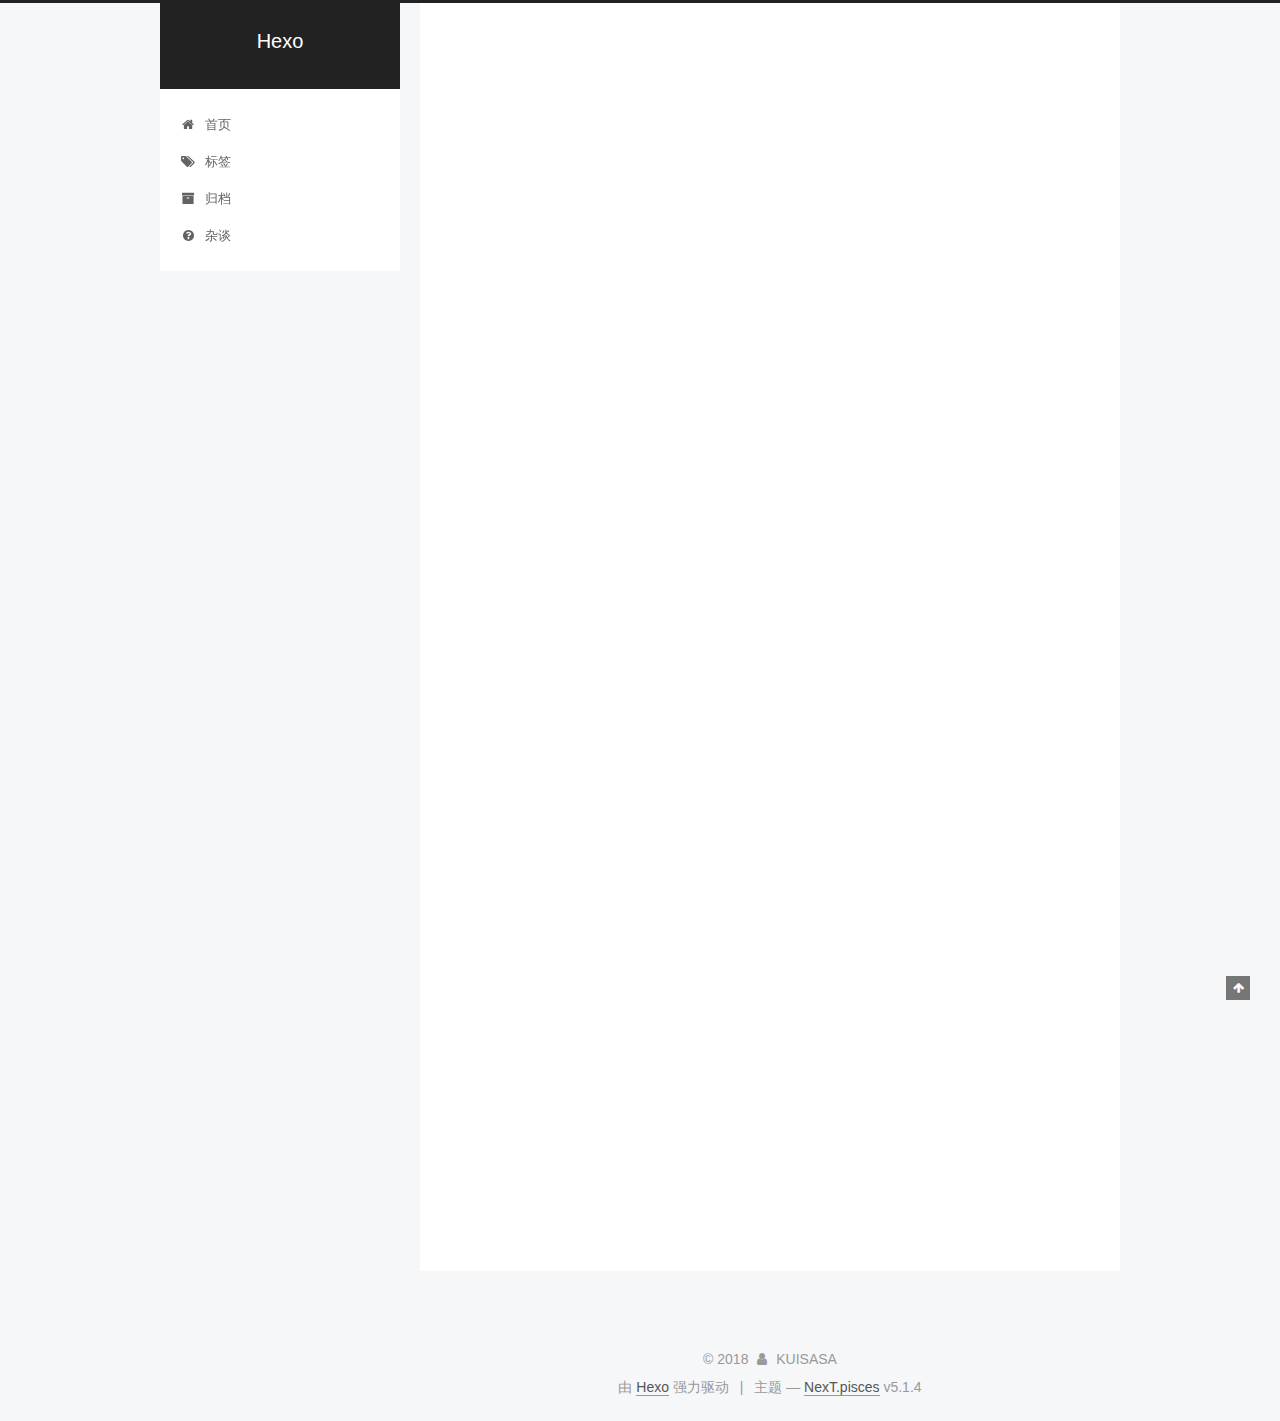
<file: index.html>
<!DOCTYPE html>



  


<html class="theme-next pisces use-motion" lang="zh-Hans">
<head>
  <meta charset="UTF-8"/>
<meta http-equiv="X-UA-Compatible" content="IE=edge" />
<meta name="viewport" content="width=device-width, initial-scale=1, maximum-scale=1"/>
<meta name="theme-color" content="#222">









<meta http-equiv="Cache-Control" content="no-transform" />
<meta http-equiv="Cache-Control" content="no-siteapp" />
















  
  
  <link href="/lib/fancybox/source/jquery.fancybox.css?v=2.1.5" rel="stylesheet" type="text/css" />







<link href="/lib/font-awesome/css/font-awesome.min.css?v=4.6.2" rel="stylesheet" type="text/css" />

<link href="/css/main.css?v=5.1.4" rel="stylesheet" type="text/css" />


  <link rel="apple-touch-icon" sizes="180x180" href="/images/apple-touch-icon-next.png?v=5.1.4">


  <link rel="icon" type="image/png" sizes="32x32" href="/images/favicon-32x32-next.png?v=5.1.4">


  <link rel="icon" type="image/png" sizes="16x16" href="/images/favicon-16x16-next.png?v=5.1.4">


  <link rel="mask-icon" href="/images/logo.svg?v=5.1.4" color="#222">





  <meta name="keywords" content="Hexo, NexT" />










<meta property="og:type" content="website">
<meta property="og:title" content="Hexo">
<meta property="og:url" content="http://yoursite.com/index.html">
<meta property="og:site_name" content="Hexo">
<meta property="og:locale" content="zh-Hans">
<meta name="twitter:card" content="summary">
<meta name="twitter:title" content="Hexo">



<script type="text/javascript" id="hexo.configurations">
  var NexT = window.NexT || {};
  var CONFIG = {
    root: '/',
    scheme: 'pisces',
    version: '5.1.4',
    sidebar: {"position":"hide","display":"post","offset":12,"b2t":false,"scrollpercent":false,"onmobile":false},
    fancybox: true,
    tabs: true,
    motion: {"enable":true,"async":false,"transition":{"post_block":"fadeIn","post_header":"slideDownIn","post_body":"slideDownIn","coll_header":"slideLeftIn","sidebar":"slideUpIn"}},
    duoshuo: {
      userId: '0',
      author: '博主'
    },
    algolia: {
      applicationID: '',
      apiKey: '',
      indexName: '',
      hits: {"per_page":10},
      labels: {"input_placeholder":"Search for Posts","hits_empty":"We didn't find any results for the search: ${query}","hits_stats":"${hits} results found in ${time} ms"}
    }
  };
</script>



  <link rel="canonical" href="http://yoursite.com/"/>





  <title>Hexo</title>
  








</head>

<body itemscope itemtype="http://schema.org/WebPage" lang="zh-Hans">

  
  
    
  

  <div class="container sidebar-position-hide 
  page-home">
    <div class="headband"></div>

    <header id="header" class="header" itemscope itemtype="http://schema.org/WPHeader">
      <div class="header-inner"><div class="site-brand-wrapper">
  <div class="site-meta ">
    

    <div class="custom-logo-site-title">
      <a href="/"  class="brand" rel="start">
        <span class="logo-line-before"><i></i></span>
        <span class="site-title">Hexo</span>
        <span class="logo-line-after"><i></i></span>
      </a>
    </div>
      
        <p class="site-subtitle"></p>
      
  </div>

  <div class="site-nav-toggle">
    <button>
      <span class="btn-bar"></span>
      <span class="btn-bar"></span>
      <span class="btn-bar"></span>
    </button>
  </div>
</div>

<nav class="site-nav">
  

  
    <ul id="menu" class="menu">
      
        
        <li class="menu-item menu-item-home">
          <a href="/" rel="section">
            
              <i class="menu-item-icon fa fa-fw fa-home"></i> <br />
            
            首页
          </a>
        </li>
      
        
        <li class="menu-item menu-item-tags">
          <a href="/tags/" rel="section">
            
              <i class="menu-item-icon fa fa-fw fa-tags"></i> <br />
            
            标签
          </a>
        </li>
      
        
        <li class="menu-item menu-item-archives">
          <a href="/archives/" rel="section">
            
              <i class="menu-item-icon fa fa-fw fa-archive"></i> <br />
            
            归档
          </a>
        </li>
      
        
        <li class="menu-item menu-item-something">
          <a href="/something" rel="section">
            
              <i class="menu-item-icon fa fa-fw fa-question-circle"></i> <br />
            
            杂谈
          </a>
        </li>
      

      
    </ul>
  

  
</nav>



 </div>
    </header>

    <main id="main" class="main">
      <div class="main-inner">
        <div class="content-wrap">
          <div id="content" class="content">
            
  <section id="posts" class="posts-expand">
    
      

  

  
  
  

  <article class="post post-type-normal" itemscope itemtype="http://schema.org/Article">
  
  
  
  <div class="post-block">
    <link itemprop="mainEntityOfPage" href="http://yoursite.com/2018/05/25/hello/">

    <span hidden itemprop="author" itemscope itemtype="http://schema.org/Person">
      <meta itemprop="name" content="KUISASA">
      <meta itemprop="description" content="">
      <meta itemprop="image" content="/images/avatar.gif">
    </span>

    <span hidden itemprop="publisher" itemscope itemtype="http://schema.org/Organization">
      <meta itemprop="name" content="Hexo">
    </span>

    
      <header class="post-header">

        
        
          <h1 class="post-title" itemprop="name headline">
                
                <a class="post-title-link" href="/2018/05/25/hello/" itemprop="url">hello</a></h1>
        

        <div class="post-meta">
          <span class="post-time">
            
              <span class="post-meta-item-icon">
                <i class="fa fa-calendar-o"></i>
              </span>
              
                <span class="post-meta-item-text">发表于</span>
              
              <time title="创建于" itemprop="dateCreated datePublished" datetime="2018-05-25T21:02:57+08:00">
                2018-05-25
              </time>
            

            

            
          </span>

          

          
            
          

          
          

          

          

          

        </div>
      </header>
    

    
    
    
    <div class="post-body" itemprop="articleBody">

      
      

      
        
          
            
          
        
      
    </div>
    
    
    

    

    

    

    <footer class="post-footer">
      

      

      

      
      
        <div class="post-eof"></div>
      
    </footer>
  </div>
  
  
  
  </article>


    
      

  

  
  
  

  <article class="post post-type-normal" itemscope itemtype="http://schema.org/Article">
  
  
  
  <div class="post-block">
    <link itemprop="mainEntityOfPage" href="http://yoursite.com/2018/05/25/hello-world/">

    <span hidden itemprop="author" itemscope itemtype="http://schema.org/Person">
      <meta itemprop="name" content="KUISASA">
      <meta itemprop="description" content="">
      <meta itemprop="image" content="/images/avatar.gif">
    </span>

    <span hidden itemprop="publisher" itemscope itemtype="http://schema.org/Organization">
      <meta itemprop="name" content="Hexo">
    </span>

    
      <header class="post-header">

        
        
          <h1 class="post-title" itemprop="name headline">
                
                <a class="post-title-link" href="/2018/05/25/hello-world/" itemprop="url">Hello World</a></h1>
        

        <div class="post-meta">
          <span class="post-time">
            
              <span class="post-meta-item-icon">
                <i class="fa fa-calendar-o"></i>
              </span>
              
                <span class="post-meta-item-text">发表于</span>
              
              <time title="创建于" itemprop="dateCreated datePublished" datetime="2018-05-25T20:38:12+08:00">
                2018-05-25
              </time>
            

            

            
          </span>

          

          
            
          

          
          

          

          

          

        </div>
      </header>
    

    
    
    
    <div class="post-body" itemprop="articleBody">

      
      

      
        
          
            <p>Welcome to <a href="https://hexo.io/" target="_blank" rel="noopener">Hexo</a>! This is your very first post. Check <a href="https://hexo.io/docs/" target="_blank" rel="noopener">documentation</a> for more info. If you get any problems when using Hexo, you can find the answer in <a href="https://hexo.io/docs/troubleshooting.html" target="_blank" rel="noopener">troubleshooting</a> or you can ask me on <a href="https://github.com/hexojs/hexo/issues" target="_blank" rel="noopener">GitHub</a>.</p>
<h2 id="Quick-Start"><a href="#Quick-Start" class="headerlink" title="Quick Start"></a>Quick Start</h2><h3 id="Create-a-new-post"><a href="#Create-a-new-post" class="headerlink" title="Create a new post"></a>Create a new post</h3><figure class="highlight bash"><table><tr><td class="gutter"><pre><span class="line">1</span><br></pre></td><td class="code"><pre><span class="line">$ hexo new <span class="string">"My New Post"</span></span><br></pre></td></tr></table></figure>
<p>More info: <a href="https://hexo.io/docs/writing.html" target="_blank" rel="noopener">Writing</a></p>
<h3 id="Run-server"><a href="#Run-server" class="headerlink" title="Run server"></a>Run server</h3><figure class="highlight bash"><table><tr><td class="gutter"><pre><span class="line">1</span><br></pre></td><td class="code"><pre><span class="line">$ hexo server</span><br></pre></td></tr></table></figure>
<p>More info: <a href="https://hexo.io/docs/server.html" target="_blank" rel="noopener">Server</a></p>
<h3 id="Generate-static-files"><a href="#Generate-static-files" class="headerlink" title="Generate static files"></a>Generate static files</h3><figure class="highlight bash"><table><tr><td class="gutter"><pre><span class="line">1</span><br></pre></td><td class="code"><pre><span class="line">$ hexo generate</span><br></pre></td></tr></table></figure>
<p>More info: <a href="https://hexo.io/docs/generating.html" target="_blank" rel="noopener">Generating</a></p>
<h3 id="Deploy-to-remote-sites"><a href="#Deploy-to-remote-sites" class="headerlink" title="Deploy to remote sites"></a>Deploy to remote sites</h3><figure class="highlight bash"><table><tr><td class="gutter"><pre><span class="line">1</span><br></pre></td><td class="code"><pre><span class="line">$ hexo deploy</span><br></pre></td></tr></table></figure>
<p>More info: <a href="https://hexo.io/docs/deployment.html" target="_blank" rel="noopener">Deployment</a></p>

          
        
      
    </div>
    
    
    

    

    

    

    <footer class="post-footer">
      

      

      

      
      
        <div class="post-eof"></div>
      
    </footer>
  </div>
  
  
  
  </article>


    
  </section>

  


          </div>
          


          

        </div>
        
          
  
  <div class="sidebar-toggle">
    <div class="sidebar-toggle-line-wrap">
      <span class="sidebar-toggle-line sidebar-toggle-line-first"></span>
      <span class="sidebar-toggle-line sidebar-toggle-line-middle"></span>
      <span class="sidebar-toggle-line sidebar-toggle-line-last"></span>
    </div>
  </div>

  <aside id="sidebar" class="sidebar">
    
    <div class="sidebar-inner">

      

      

      <section class="site-overview-wrap sidebar-panel sidebar-panel-active">
        <div class="site-overview">
          <div class="site-author motion-element" itemprop="author" itemscope itemtype="http://schema.org/Person">
            
              <p class="site-author-name" itemprop="name">KUISASA</p>
              <p class="site-description motion-element" itemprop="description"></p>
          </div>

          <nav class="site-state motion-element">

            
              <div class="site-state-item site-state-posts">
              
                <a href="/archives/">
              
                  <span class="site-state-item-count">2</span>
                  <span class="site-state-item-name">日志</span>
                </a>
              </div>
            

            

            

          </nav>

          

          

          
          

          
          

          

        </div>
      </section>

      

      

    </div>
  </aside>


        
      </div>
    </main>

    <footer id="footer" class="footer">
      <div class="footer-inner">
        <div class="copyright">&copy; <span itemprop="copyrightYear">2018</span>
  <span class="with-love">
    <i class="fa fa-user"></i>
  </span>
  <span class="author" itemprop="copyrightHolder">KUISASA</span>

  
</div>


  <div class="powered-by">由 <a class="theme-link" target="_blank" href="https://hexo.io">Hexo</a> 强力驱动</div>



  <span class="post-meta-divider">|</span>



  <div class="theme-info">主题 &mdash; <a class="theme-link" target="_blank" href="https://github.com/iissnan/hexo-theme-next">NexT.pisces</a> v5.1.4</div>




        







        
      </div>
    </footer>

    
      <div class="back-to-top">
        <i class="fa fa-arrow-up"></i>
        
      </div>
    

    

  </div>

  

<script type="text/javascript">
  if (Object.prototype.toString.call(window.Promise) !== '[object Function]') {
    window.Promise = null;
  }
</script>









  












  
  
    <script type="text/javascript" src="/lib/jquery/index.js?v=2.1.3"></script>
  

  
  
    <script type="text/javascript" src="/lib/fastclick/lib/fastclick.min.js?v=1.0.6"></script>
  

  
  
    <script type="text/javascript" src="/lib/jquery_lazyload/jquery.lazyload.js?v=1.9.7"></script>
  

  
  
    <script type="text/javascript" src="/lib/velocity/velocity.min.js?v=1.2.1"></script>
  

  
  
    <script type="text/javascript" src="/lib/velocity/velocity.ui.min.js?v=1.2.1"></script>
  

  
  
    <script type="text/javascript" src="/lib/fancybox/source/jquery.fancybox.pack.js?v=2.1.5"></script>
  


  


  <script type="text/javascript" src="/js/src/utils.js?v=5.1.4"></script>

  <script type="text/javascript" src="/js/src/motion.js?v=5.1.4"></script>



  
  


  <script type="text/javascript" src="/js/src/affix.js?v=5.1.4"></script>

  <script type="text/javascript" src="/js/src/schemes/pisces.js?v=5.1.4"></script>



  

  


  <script type="text/javascript" src="/js/src/bootstrap.js?v=5.1.4"></script>



  


  




	





  





  












  





  

  

  

  
  

  

  

  

</body>
</html>
</file>
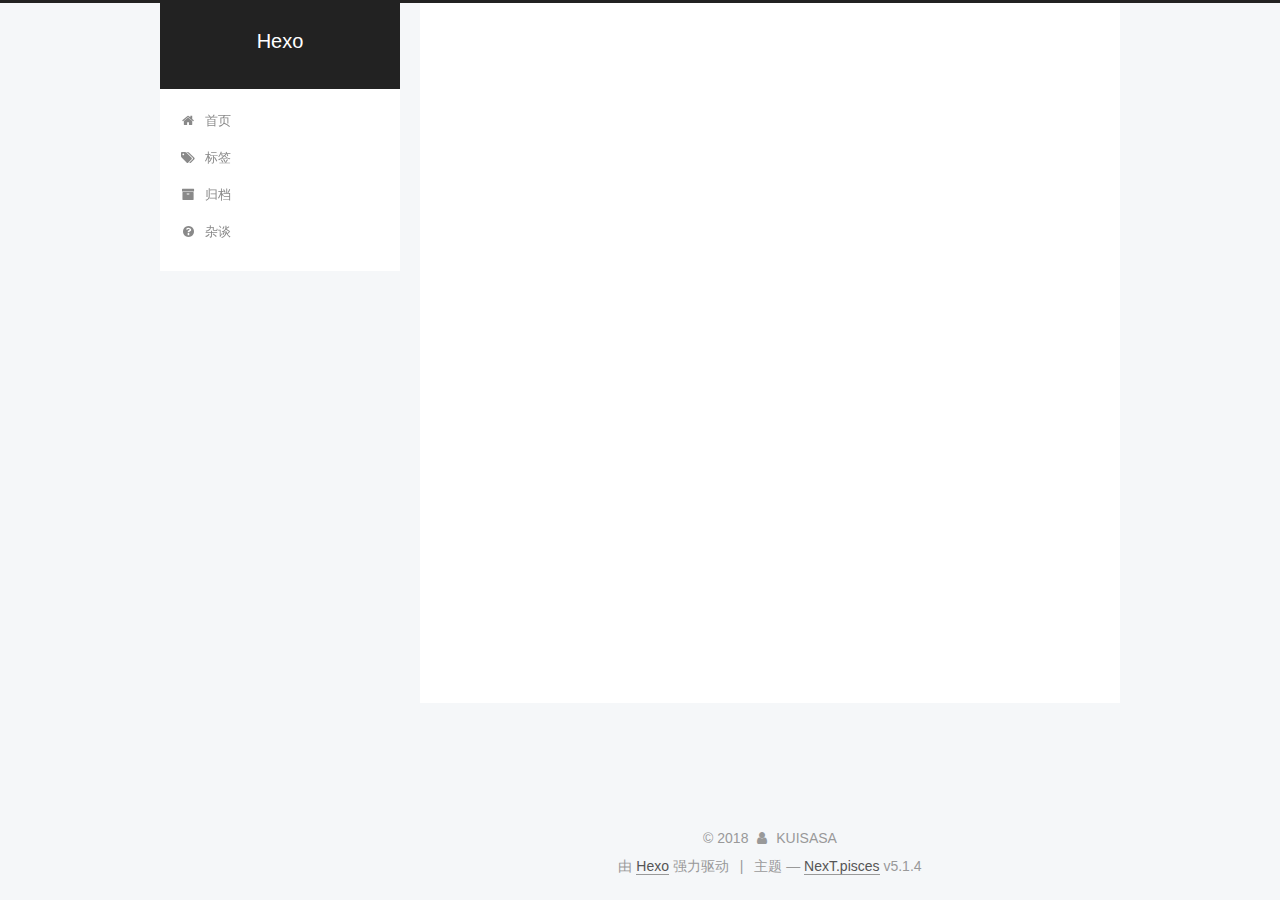
<file: archives/index.html>
<!DOCTYPE html>



  


<html class="theme-next pisces use-motion" lang="zh-Hans">
<head>
  <meta charset="UTF-8"/>
<meta http-equiv="X-UA-Compatible" content="IE=edge" />
<meta name="viewport" content="width=device-width, initial-scale=1, maximum-scale=1"/>
<meta name="theme-color" content="#222">









<meta http-equiv="Cache-Control" content="no-transform" />
<meta http-equiv="Cache-Control" content="no-siteapp" />
















  
  
  <link href="/lib/fancybox/source/jquery.fancybox.css?v=2.1.5" rel="stylesheet" type="text/css" />







<link href="/lib/font-awesome/css/font-awesome.min.css?v=4.6.2" rel="stylesheet" type="text/css" />

<link href="/css/main.css?v=5.1.4" rel="stylesheet" type="text/css" />


  <link rel="apple-touch-icon" sizes="180x180" href="/images/apple-touch-icon-next.png?v=5.1.4">


  <link rel="icon" type="image/png" sizes="32x32" href="/images/favicon-32x32-next.png?v=5.1.4">


  <link rel="icon" type="image/png" sizes="16x16" href="/images/favicon-16x16-next.png?v=5.1.4">


  <link rel="mask-icon" href="/images/logo.svg?v=5.1.4" color="#222">





  <meta name="keywords" content="Hexo, NexT" />










<meta property="og:type" content="website">
<meta property="og:title" content="Hexo">
<meta property="og:url" content="http://yoursite.com/archives/index.html">
<meta property="og:site_name" content="Hexo">
<meta property="og:locale" content="zh-Hans">
<meta name="twitter:card" content="summary">
<meta name="twitter:title" content="Hexo">



<script type="text/javascript" id="hexo.configurations">
  var NexT = window.NexT || {};
  var CONFIG = {
    root: '/',
    scheme: 'pisces',
    version: '5.1.4',
    sidebar: {"position":"hide","display":"post","offset":12,"b2t":false,"scrollpercent":false,"onmobile":false},
    fancybox: true,
    tabs: true,
    motion: {"enable":true,"async":false,"transition":{"post_block":"fadeIn","post_header":"slideDownIn","post_body":"slideDownIn","coll_header":"slideLeftIn","sidebar":"slideUpIn"}},
    duoshuo: {
      userId: '0',
      author: '博主'
    },
    algolia: {
      applicationID: '',
      apiKey: '',
      indexName: '',
      hits: {"per_page":10},
      labels: {"input_placeholder":"Search for Posts","hits_empty":"We didn't find any results for the search: ${query}","hits_stats":"${hits} results found in ${time} ms"}
    }
  };
</script>



  <link rel="canonical" href="http://yoursite.com/archives/"/>





  <title>归档 | Hexo</title>
  








</head>

<body itemscope itemtype="http://schema.org/WebPage" lang="zh-Hans">

  
  
    
  

  <div class="container sidebar-position-hide page-archive">
    <div class="headband"></div>

    <header id="header" class="header" itemscope itemtype="http://schema.org/WPHeader">
      <div class="header-inner"><div class="site-brand-wrapper">
  <div class="site-meta ">
    

    <div class="custom-logo-site-title">
      <a href="/"  class="brand" rel="start">
        <span class="logo-line-before"><i></i></span>
        <span class="site-title">Hexo</span>
        <span class="logo-line-after"><i></i></span>
      </a>
    </div>
      
        <p class="site-subtitle"></p>
      
  </div>

  <div class="site-nav-toggle">
    <button>
      <span class="btn-bar"></span>
      <span class="btn-bar"></span>
      <span class="btn-bar"></span>
    </button>
  </div>
</div>

<nav class="site-nav">
  

  
    <ul id="menu" class="menu">
      
        
        <li class="menu-item menu-item-home">
          <a href="/" rel="section">
            
              <i class="menu-item-icon fa fa-fw fa-home"></i> <br />
            
            首页
          </a>
        </li>
      
        
        <li class="menu-item menu-item-tags">
          <a href="/tags/" rel="section">
            
              <i class="menu-item-icon fa fa-fw fa-tags"></i> <br />
            
            标签
          </a>
        </li>
      
        
        <li class="menu-item menu-item-archives">
          <a href="/archives/" rel="section">
            
              <i class="menu-item-icon fa fa-fw fa-archive"></i> <br />
            
            归档
          </a>
        </li>
      
        
        <li class="menu-item menu-item-something">
          <a href="/something" rel="section">
            
              <i class="menu-item-icon fa fa-fw fa-question-circle"></i> <br />
            
            杂谈
          </a>
        </li>
      

      
    </ul>
  

  
</nav>



 </div>
    </header>

    <main id="main" class="main">
      <div class="main-inner">
        <div class="content-wrap">
          <div id="content" class="content">
            

  
  
  
  <div class="post-block archive">
    <div id="posts" class="posts-collapse">
      <span class="archive-move-on"></span>

      <span class="archive-page-counter">
        
        
        
          
        
        嗯..! 目前共计 2 篇日志。 继续努力。
      </span>

      

        
        
        

        
          
          <div class="collection-title">
            <h1 class="archive-year" id="archive-year-2018">2018</h1>
          </div>
        
        

        

  <article class="post post-type-normal" itemscope itemtype="http://schema.org/Article">
    <header class="post-header">

      <h2 class="post-title">
        
            <a class="post-title-link" href="/2018/05/25/hello/" itemprop="url">
              
                <span itemprop="name">hello</span>
              
            </a>
        
      </h2>

      <div class="post-meta">
        <time class="post-time" itemprop="dateCreated"
              datetime="2018-05-25T21:02:57+08:00"
              content="2018-05-25" >
          05-25
        </time>
      </div>

    </header>
  </article>



      

        
        
        

        
        

        

  <article class="post post-type-normal" itemscope itemtype="http://schema.org/Article">
    <header class="post-header">

      <h2 class="post-title">
        
            <a class="post-title-link" href="/2018/05/25/hello-world/" itemprop="url">
              
                <span itemprop="name">Hello World</span>
              
            </a>
        
      </h2>

      <div class="post-meta">
        <time class="post-time" itemprop="dateCreated"
              datetime="2018-05-25T20:38:12+08:00"
              content="2018-05-25" >
          05-25
        </time>
      </div>

    </header>
  </article>



      

    </div>
  </div>
  
  
  

  



          </div>
          


          

        </div>
        
          
  
  <div class="sidebar-toggle">
    <div class="sidebar-toggle-line-wrap">
      <span class="sidebar-toggle-line sidebar-toggle-line-first"></span>
      <span class="sidebar-toggle-line sidebar-toggle-line-middle"></span>
      <span class="sidebar-toggle-line sidebar-toggle-line-last"></span>
    </div>
  </div>

  <aside id="sidebar" class="sidebar">
    
    <div class="sidebar-inner">

      

      

      <section class="site-overview-wrap sidebar-panel sidebar-panel-active">
        <div class="site-overview">
          <div class="site-author motion-element" itemprop="author" itemscope itemtype="http://schema.org/Person">
            
              <p class="site-author-name" itemprop="name">KUISASA</p>
              <p class="site-description motion-element" itemprop="description"></p>
          </div>

          <nav class="site-state motion-element">

            
              <div class="site-state-item site-state-posts">
              
                <a href="/archives/">
              
                  <span class="site-state-item-count">2</span>
                  <span class="site-state-item-name">日志</span>
                </a>
              </div>
            

            

            

          </nav>

          

          

          
          

          
          

          

        </div>
      </section>

      

      

    </div>
  </aside>


        
      </div>
    </main>

    <footer id="footer" class="footer">
      <div class="footer-inner">
        <div class="copyright">&copy; <span itemprop="copyrightYear">2018</span>
  <span class="with-love">
    <i class="fa fa-user"></i>
  </span>
  <span class="author" itemprop="copyrightHolder">KUISASA</span>

  
</div>


  <div class="powered-by">由 <a class="theme-link" target="_blank" href="https://hexo.io">Hexo</a> 强力驱动</div>



  <span class="post-meta-divider">|</span>



  <div class="theme-info">主题 &mdash; <a class="theme-link" target="_blank" href="https://github.com/iissnan/hexo-theme-next">NexT.pisces</a> v5.1.4</div>




        







        
      </div>
    </footer>

    
      <div class="back-to-top">
        <i class="fa fa-arrow-up"></i>
        
      </div>
    

    

  </div>

  

<script type="text/javascript">
  if (Object.prototype.toString.call(window.Promise) !== '[object Function]') {
    window.Promise = null;
  }
</script>









  












  
  
    <script type="text/javascript" src="/lib/jquery/index.js?v=2.1.3"></script>
  

  
  
    <script type="text/javascript" src="/lib/fastclick/lib/fastclick.min.js?v=1.0.6"></script>
  

  
  
    <script type="text/javascript" src="/lib/jquery_lazyload/jquery.lazyload.js?v=1.9.7"></script>
  

  
  
    <script type="text/javascript" src="/lib/velocity/velocity.min.js?v=1.2.1"></script>
  

  
  
    <script type="text/javascript" src="/lib/velocity/velocity.ui.min.js?v=1.2.1"></script>
  

  
  
    <script type="text/javascript" src="/lib/fancybox/source/jquery.fancybox.pack.js?v=2.1.5"></script>
  


  


  <script type="text/javascript" src="/js/src/utils.js?v=5.1.4"></script>

  <script type="text/javascript" src="/js/src/motion.js?v=5.1.4"></script>



  
  


  <script type="text/javascript" src="/js/src/affix.js?v=5.1.4"></script>

  <script type="text/javascript" src="/js/src/schemes/pisces.js?v=5.1.4"></script>



  

  


  <script type="text/javascript" src="/js/src/bootstrap.js?v=5.1.4"></script>



  


  




	





  





  












  





  

  

  

  
  

  

  

  

</body>
</html>
</file>
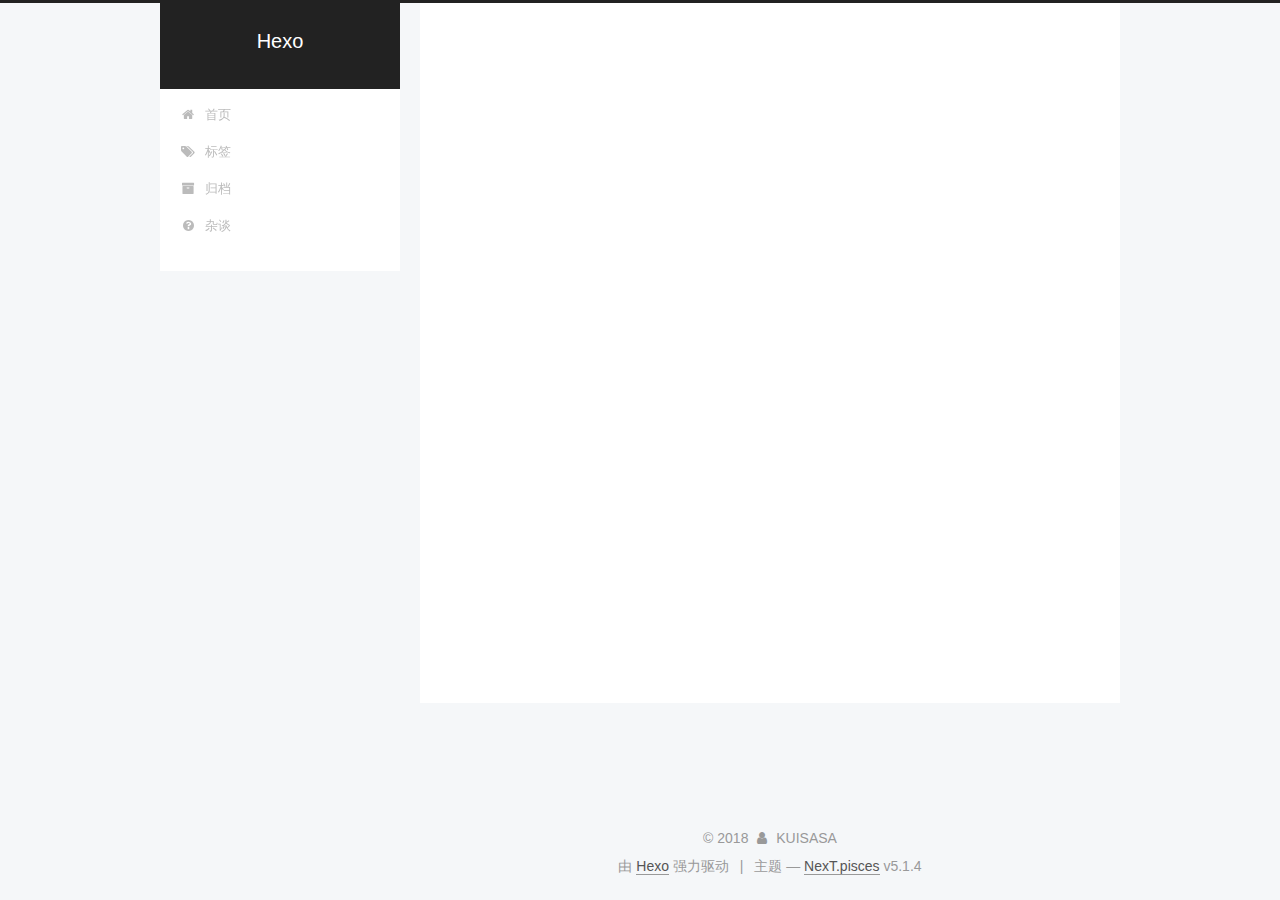
<file: archives/2018/index.html>
<!DOCTYPE html>



  


<html class="theme-next pisces use-motion" lang="zh-Hans">
<head>
  <meta charset="UTF-8"/>
<meta http-equiv="X-UA-Compatible" content="IE=edge" />
<meta name="viewport" content="width=device-width, initial-scale=1, maximum-scale=1"/>
<meta name="theme-color" content="#222">









<meta http-equiv="Cache-Control" content="no-transform" />
<meta http-equiv="Cache-Control" content="no-siteapp" />
















  
  
  <link href="/lib/fancybox/source/jquery.fancybox.css?v=2.1.5" rel="stylesheet" type="text/css" />







<link href="/lib/font-awesome/css/font-awesome.min.css?v=4.6.2" rel="stylesheet" type="text/css" />

<link href="/css/main.css?v=5.1.4" rel="stylesheet" type="text/css" />


  <link rel="apple-touch-icon" sizes="180x180" href="/images/apple-touch-icon-next.png?v=5.1.4">


  <link rel="icon" type="image/png" sizes="32x32" href="/images/favicon-32x32-next.png?v=5.1.4">


  <link rel="icon" type="image/png" sizes="16x16" href="/images/favicon-16x16-next.png?v=5.1.4">


  <link rel="mask-icon" href="/images/logo.svg?v=5.1.4" color="#222">





  <meta name="keywords" content="Hexo, NexT" />










<meta property="og:type" content="website">
<meta property="og:title" content="Hexo">
<meta property="og:url" content="http://yoursite.com/archives/2018/index.html">
<meta property="og:site_name" content="Hexo">
<meta property="og:locale" content="zh-Hans">
<meta name="twitter:card" content="summary">
<meta name="twitter:title" content="Hexo">



<script type="text/javascript" id="hexo.configurations">
  var NexT = window.NexT || {};
  var CONFIG = {
    root: '/',
    scheme: 'pisces',
    version: '5.1.4',
    sidebar: {"position":"hide","display":"post","offset":12,"b2t":false,"scrollpercent":false,"onmobile":false},
    fancybox: true,
    tabs: true,
    motion: {"enable":true,"async":false,"transition":{"post_block":"fadeIn","post_header":"slideDownIn","post_body":"slideDownIn","coll_header":"slideLeftIn","sidebar":"slideUpIn"}},
    duoshuo: {
      userId: '0',
      author: '博主'
    },
    algolia: {
      applicationID: '',
      apiKey: '',
      indexName: '',
      hits: {"per_page":10},
      labels: {"input_placeholder":"Search for Posts","hits_empty":"We didn't find any results for the search: ${query}","hits_stats":"${hits} results found in ${time} ms"}
    }
  };
</script>



  <link rel="canonical" href="http://yoursite.com/archives/2018/"/>





  <title>归档 | Hexo</title>
  








</head>

<body itemscope itemtype="http://schema.org/WebPage" lang="zh-Hans">

  
  
    
  

  <div class="container sidebar-position-hide page-archive">
    <div class="headband"></div>

    <header id="header" class="header" itemscope itemtype="http://schema.org/WPHeader">
      <div class="header-inner"><div class="site-brand-wrapper">
  <div class="site-meta ">
    

    <div class="custom-logo-site-title">
      <a href="/"  class="brand" rel="start">
        <span class="logo-line-before"><i></i></span>
        <span class="site-title">Hexo</span>
        <span class="logo-line-after"><i></i></span>
      </a>
    </div>
      
        <p class="site-subtitle"></p>
      
  </div>

  <div class="site-nav-toggle">
    <button>
      <span class="btn-bar"></span>
      <span class="btn-bar"></span>
      <span class="btn-bar"></span>
    </button>
  </div>
</div>

<nav class="site-nav">
  

  
    <ul id="menu" class="menu">
      
        
        <li class="menu-item menu-item-home">
          <a href="/" rel="section">
            
              <i class="menu-item-icon fa fa-fw fa-home"></i> <br />
            
            首页
          </a>
        </li>
      
        
        <li class="menu-item menu-item-tags">
          <a href="/tags/" rel="section">
            
              <i class="menu-item-icon fa fa-fw fa-tags"></i> <br />
            
            标签
          </a>
        </li>
      
        
        <li class="menu-item menu-item-archives">
          <a href="/archives/" rel="section">
            
              <i class="menu-item-icon fa fa-fw fa-archive"></i> <br />
            
            归档
          </a>
        </li>
      
        
        <li class="menu-item menu-item-something">
          <a href="/something" rel="section">
            
              <i class="menu-item-icon fa fa-fw fa-question-circle"></i> <br />
            
            杂谈
          </a>
        </li>
      

      
    </ul>
  

  
</nav>



 </div>
    </header>

    <main id="main" class="main">
      <div class="main-inner">
        <div class="content-wrap">
          <div id="content" class="content">
            

  
  
  
  <div class="post-block archive">
    <div id="posts" class="posts-collapse">
      <span class="archive-move-on"></span>

      <span class="archive-page-counter">
        
        
        
          
        
        嗯..! 目前共计 2 篇日志。 继续努力。
      </span>

      

        
        
        

        
          
          <div class="collection-title">
            <h1 class="archive-year" id="archive-year-2018">2018</h1>
          </div>
        
        

        

  <article class="post post-type-normal" itemscope itemtype="http://schema.org/Article">
    <header class="post-header">

      <h2 class="post-title">
        
            <a class="post-title-link" href="/2018/05/25/hello/" itemprop="url">
              
                <span itemprop="name">hello</span>
              
            </a>
        
      </h2>

      <div class="post-meta">
        <time class="post-time" itemprop="dateCreated"
              datetime="2018-05-25T21:02:57+08:00"
              content="2018-05-25" >
          05-25
        </time>
      </div>

    </header>
  </article>



      

        
        
        

        
        

        

  <article class="post post-type-normal" itemscope itemtype="http://schema.org/Article">
    <header class="post-header">

      <h2 class="post-title">
        
            <a class="post-title-link" href="/2018/05/25/hello-world/" itemprop="url">
              
                <span itemprop="name">Hello World</span>
              
            </a>
        
      </h2>

      <div class="post-meta">
        <time class="post-time" itemprop="dateCreated"
              datetime="2018-05-25T20:38:12+08:00"
              content="2018-05-25" >
          05-25
        </time>
      </div>

    </header>
  </article>



      

    </div>
  </div>
  
  
  

  



          </div>
          


          

        </div>
        
          
  
  <div class="sidebar-toggle">
    <div class="sidebar-toggle-line-wrap">
      <span class="sidebar-toggle-line sidebar-toggle-line-first"></span>
      <span class="sidebar-toggle-line sidebar-toggle-line-middle"></span>
      <span class="sidebar-toggle-line sidebar-toggle-line-last"></span>
    </div>
  </div>

  <aside id="sidebar" class="sidebar">
    
    <div class="sidebar-inner">

      

      

      <section class="site-overview-wrap sidebar-panel sidebar-panel-active">
        <div class="site-overview">
          <div class="site-author motion-element" itemprop="author" itemscope itemtype="http://schema.org/Person">
            
              <p class="site-author-name" itemprop="name">KUISASA</p>
              <p class="site-description motion-element" itemprop="description"></p>
          </div>

          <nav class="site-state motion-element">

            
              <div class="site-state-item site-state-posts">
              
                <a href="/archives/">
              
                  <span class="site-state-item-count">2</span>
                  <span class="site-state-item-name">日志</span>
                </a>
              </div>
            

            

            

          </nav>

          

          

          
          

          
          

          

        </div>
      </section>

      

      

    </div>
  </aside>


        
      </div>
    </main>

    <footer id="footer" class="footer">
      <div class="footer-inner">
        <div class="copyright">&copy; <span itemprop="copyrightYear">2018</span>
  <span class="with-love">
    <i class="fa fa-user"></i>
  </span>
  <span class="author" itemprop="copyrightHolder">KUISASA</span>

  
</div>


  <div class="powered-by">由 <a class="theme-link" target="_blank" href="https://hexo.io">Hexo</a> 强力驱动</div>



  <span class="post-meta-divider">|</span>



  <div class="theme-info">主题 &mdash; <a class="theme-link" target="_blank" href="https://github.com/iissnan/hexo-theme-next">NexT.pisces</a> v5.1.4</div>




        







        
      </div>
    </footer>

    
      <div class="back-to-top">
        <i class="fa fa-arrow-up"></i>
        
      </div>
    

    

  </div>

  

<script type="text/javascript">
  if (Object.prototype.toString.call(window.Promise) !== '[object Function]') {
    window.Promise = null;
  }
</script>









  












  
  
    <script type="text/javascript" src="/lib/jquery/index.js?v=2.1.3"></script>
  

  
  
    <script type="text/javascript" src="/lib/fastclick/lib/fastclick.min.js?v=1.0.6"></script>
  

  
  
    <script type="text/javascript" src="/lib/jquery_lazyload/jquery.lazyload.js?v=1.9.7"></script>
  

  
  
    <script type="text/javascript" src="/lib/velocity/velocity.min.js?v=1.2.1"></script>
  

  
  
    <script type="text/javascript" src="/lib/velocity/velocity.ui.min.js?v=1.2.1"></script>
  

  
  
    <script type="text/javascript" src="/lib/fancybox/source/jquery.fancybox.pack.js?v=2.1.5"></script>
  


  


  <script type="text/javascript" src="/js/src/utils.js?v=5.1.4"></script>

  <script type="text/javascript" src="/js/src/motion.js?v=5.1.4"></script>



  
  


  <script type="text/javascript" src="/js/src/affix.js?v=5.1.4"></script>

  <script type="text/javascript" src="/js/src/schemes/pisces.js?v=5.1.4"></script>



  

  


  <script type="text/javascript" src="/js/src/bootstrap.js?v=5.1.4"></script>



  


  




	





  





  












  





  

  

  

  
  

  

  

  

</body>
</html>
</file>
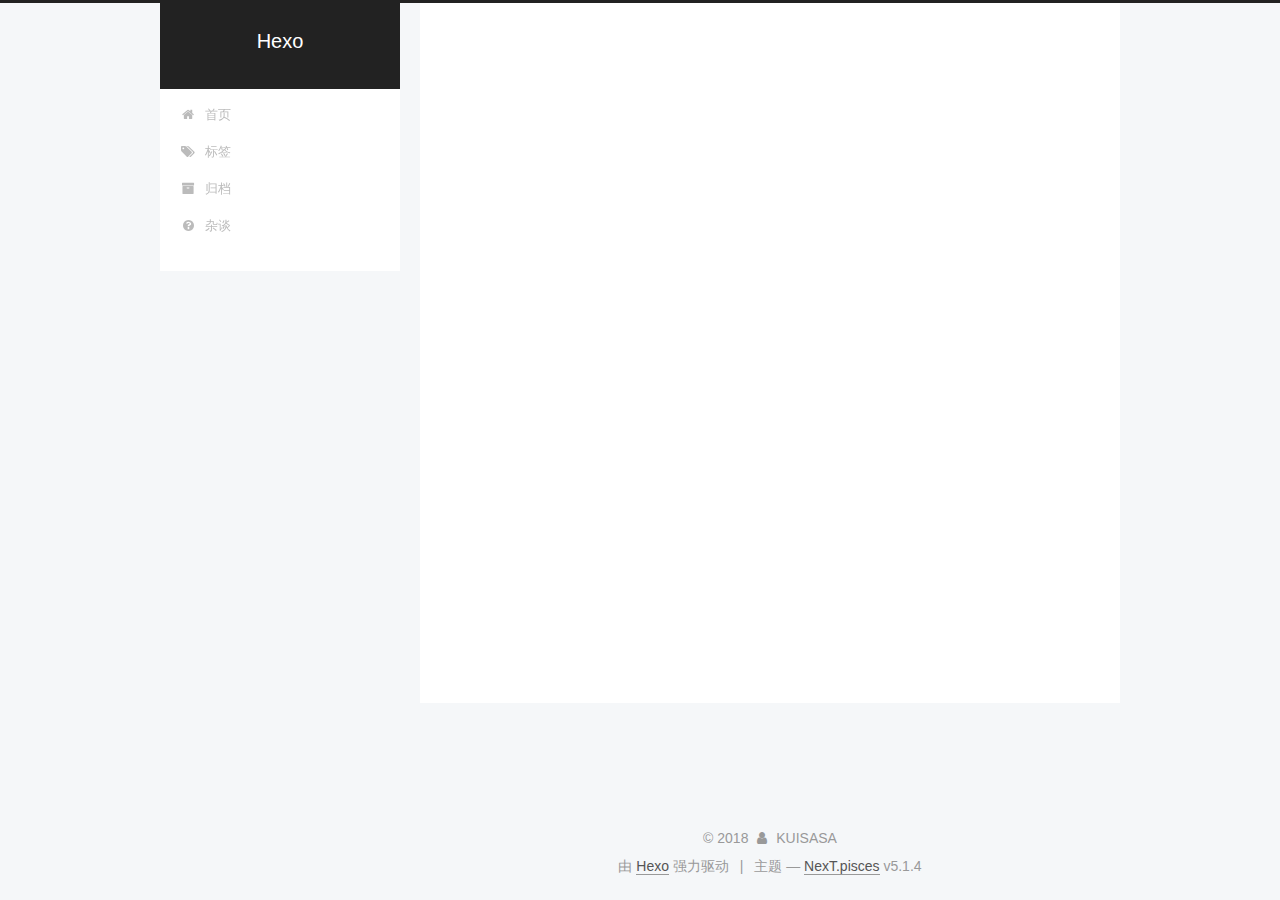
<file: archives/2018/05/index.html>
<!DOCTYPE html>



  


<html class="theme-next pisces use-motion" lang="zh-Hans">
<head>
  <meta charset="UTF-8"/>
<meta http-equiv="X-UA-Compatible" content="IE=edge" />
<meta name="viewport" content="width=device-width, initial-scale=1, maximum-scale=1"/>
<meta name="theme-color" content="#222">









<meta http-equiv="Cache-Control" content="no-transform" />
<meta http-equiv="Cache-Control" content="no-siteapp" />
















  
  
  <link href="/lib/fancybox/source/jquery.fancybox.css?v=2.1.5" rel="stylesheet" type="text/css" />







<link href="/lib/font-awesome/css/font-awesome.min.css?v=4.6.2" rel="stylesheet" type="text/css" />

<link href="/css/main.css?v=5.1.4" rel="stylesheet" type="text/css" />


  <link rel="apple-touch-icon" sizes="180x180" href="/images/apple-touch-icon-next.png?v=5.1.4">


  <link rel="icon" type="image/png" sizes="32x32" href="/images/favicon-32x32-next.png?v=5.1.4">


  <link rel="icon" type="image/png" sizes="16x16" href="/images/favicon-16x16-next.png?v=5.1.4">


  <link rel="mask-icon" href="/images/logo.svg?v=5.1.4" color="#222">





  <meta name="keywords" content="Hexo, NexT" />










<meta property="og:type" content="website">
<meta property="og:title" content="Hexo">
<meta property="og:url" content="http://yoursite.com/archives/2018/05/index.html">
<meta property="og:site_name" content="Hexo">
<meta property="og:locale" content="zh-Hans">
<meta name="twitter:card" content="summary">
<meta name="twitter:title" content="Hexo">



<script type="text/javascript" id="hexo.configurations">
  var NexT = window.NexT || {};
  var CONFIG = {
    root: '/',
    scheme: 'pisces',
    version: '5.1.4',
    sidebar: {"position":"hide","display":"post","offset":12,"b2t":false,"scrollpercent":false,"onmobile":false},
    fancybox: true,
    tabs: true,
    motion: {"enable":true,"async":false,"transition":{"post_block":"fadeIn","post_header":"slideDownIn","post_body":"slideDownIn","coll_header":"slideLeftIn","sidebar":"slideUpIn"}},
    duoshuo: {
      userId: '0',
      author: '博主'
    },
    algolia: {
      applicationID: '',
      apiKey: '',
      indexName: '',
      hits: {"per_page":10},
      labels: {"input_placeholder":"Search for Posts","hits_empty":"We didn't find any results for the search: ${query}","hits_stats":"${hits} results found in ${time} ms"}
    }
  };
</script>



  <link rel="canonical" href="http://yoursite.com/archives/2018/05/"/>





  <title>归档 | Hexo</title>
  








</head>

<body itemscope itemtype="http://schema.org/WebPage" lang="zh-Hans">

  
  
    
  

  <div class="container sidebar-position-hide page-archive">
    <div class="headband"></div>

    <header id="header" class="header" itemscope itemtype="http://schema.org/WPHeader">
      <div class="header-inner"><div class="site-brand-wrapper">
  <div class="site-meta ">
    

    <div class="custom-logo-site-title">
      <a href="/"  class="brand" rel="start">
        <span class="logo-line-before"><i></i></span>
        <span class="site-title">Hexo</span>
        <span class="logo-line-after"><i></i></span>
      </a>
    </div>
      
        <p class="site-subtitle"></p>
      
  </div>

  <div class="site-nav-toggle">
    <button>
      <span class="btn-bar"></span>
      <span class="btn-bar"></span>
      <span class="btn-bar"></span>
    </button>
  </div>
</div>

<nav class="site-nav">
  

  
    <ul id="menu" class="menu">
      
        
        <li class="menu-item menu-item-home">
          <a href="/" rel="section">
            
              <i class="menu-item-icon fa fa-fw fa-home"></i> <br />
            
            首页
          </a>
        </li>
      
        
        <li class="menu-item menu-item-tags">
          <a href="/tags/" rel="section">
            
              <i class="menu-item-icon fa fa-fw fa-tags"></i> <br />
            
            标签
          </a>
        </li>
      
        
        <li class="menu-item menu-item-archives">
          <a href="/archives/" rel="section">
            
              <i class="menu-item-icon fa fa-fw fa-archive"></i> <br />
            
            归档
          </a>
        </li>
      
        
        <li class="menu-item menu-item-something">
          <a href="/something" rel="section">
            
              <i class="menu-item-icon fa fa-fw fa-question-circle"></i> <br />
            
            杂谈
          </a>
        </li>
      

      
    </ul>
  

  
</nav>



 </div>
    </header>

    <main id="main" class="main">
      <div class="main-inner">
        <div class="content-wrap">
          <div id="content" class="content">
            

  
  
  
  <div class="post-block archive">
    <div id="posts" class="posts-collapse">
      <span class="archive-move-on"></span>

      <span class="archive-page-counter">
        
        
        
          
        
        嗯..! 目前共计 2 篇日志。 继续努力。
      </span>

      

        
        
        

        
          
          <div class="collection-title">
            <h1 class="archive-year" id="archive-year-2018">2018</h1>
          </div>
        
        

        

  <article class="post post-type-normal" itemscope itemtype="http://schema.org/Article">
    <header class="post-header">

      <h2 class="post-title">
        
            <a class="post-title-link" href="/2018/05/25/hello/" itemprop="url">
              
                <span itemprop="name">hello</span>
              
            </a>
        
      </h2>

      <div class="post-meta">
        <time class="post-time" itemprop="dateCreated"
              datetime="2018-05-25T21:02:57+08:00"
              content="2018-05-25" >
          05-25
        </time>
      </div>

    </header>
  </article>



      

        
        
        

        
        

        

  <article class="post post-type-normal" itemscope itemtype="http://schema.org/Article">
    <header class="post-header">

      <h2 class="post-title">
        
            <a class="post-title-link" href="/2018/05/25/hello-world/" itemprop="url">
              
                <span itemprop="name">Hello World</span>
              
            </a>
        
      </h2>

      <div class="post-meta">
        <time class="post-time" itemprop="dateCreated"
              datetime="2018-05-25T20:38:12+08:00"
              content="2018-05-25" >
          05-25
        </time>
      </div>

    </header>
  </article>



      

    </div>
  </div>
  
  
  

  



          </div>
          


          

        </div>
        
          
  
  <div class="sidebar-toggle">
    <div class="sidebar-toggle-line-wrap">
      <span class="sidebar-toggle-line sidebar-toggle-line-first"></span>
      <span class="sidebar-toggle-line sidebar-toggle-line-middle"></span>
      <span class="sidebar-toggle-line sidebar-toggle-line-last"></span>
    </div>
  </div>

  <aside id="sidebar" class="sidebar">
    
    <div class="sidebar-inner">

      

      

      <section class="site-overview-wrap sidebar-panel sidebar-panel-active">
        <div class="site-overview">
          <div class="site-author motion-element" itemprop="author" itemscope itemtype="http://schema.org/Person">
            
              <p class="site-author-name" itemprop="name">KUISASA</p>
              <p class="site-description motion-element" itemprop="description"></p>
          </div>

          <nav class="site-state motion-element">

            
              <div class="site-state-item site-state-posts">
              
                <a href="/archives/">
              
                  <span class="site-state-item-count">2</span>
                  <span class="site-state-item-name">日志</span>
                </a>
              </div>
            

            

            

          </nav>

          

          

          
          

          
          

          

        </div>
      </section>

      

      

    </div>
  </aside>


        
      </div>
    </main>

    <footer id="footer" class="footer">
      <div class="footer-inner">
        <div class="copyright">&copy; <span itemprop="copyrightYear">2018</span>
  <span class="with-love">
    <i class="fa fa-user"></i>
  </span>
  <span class="author" itemprop="copyrightHolder">KUISASA</span>

  
</div>


  <div class="powered-by">由 <a class="theme-link" target="_blank" href="https://hexo.io">Hexo</a> 强力驱动</div>



  <span class="post-meta-divider">|</span>



  <div class="theme-info">主题 &mdash; <a class="theme-link" target="_blank" href="https://github.com/iissnan/hexo-theme-next">NexT.pisces</a> v5.1.4</div>




        







        
      </div>
    </footer>

    
      <div class="back-to-top">
        <i class="fa fa-arrow-up"></i>
        
      </div>
    

    

  </div>

  

<script type="text/javascript">
  if (Object.prototype.toString.call(window.Promise) !== '[object Function]') {
    window.Promise = null;
  }
</script>









  












  
  
    <script type="text/javascript" src="/lib/jquery/index.js?v=2.1.3"></script>
  

  
  
    <script type="text/javascript" src="/lib/fastclick/lib/fastclick.min.js?v=1.0.6"></script>
  

  
  
    <script type="text/javascript" src="/lib/jquery_lazyload/jquery.lazyload.js?v=1.9.7"></script>
  

  
  
    <script type="text/javascript" src="/lib/velocity/velocity.min.js?v=1.2.1"></script>
  

  
  
    <script type="text/javascript" src="/lib/velocity/velocity.ui.min.js?v=1.2.1"></script>
  

  
  
    <script type="text/javascript" src="/lib/fancybox/source/jquery.fancybox.pack.js?v=2.1.5"></script>
  


  


  <script type="text/javascript" src="/js/src/utils.js?v=5.1.4"></script>

  <script type="text/javascript" src="/js/src/motion.js?v=5.1.4"></script>



  
  


  <script type="text/javascript" src="/js/src/affix.js?v=5.1.4"></script>

  <script type="text/javascript" src="/js/src/schemes/pisces.js?v=5.1.4"></script>



  

  


  <script type="text/javascript" src="/js/src/bootstrap.js?v=5.1.4"></script>



  


  




	





  





  












  





  

  

  

  
  

  

  

  

</body>
</html>
</file>
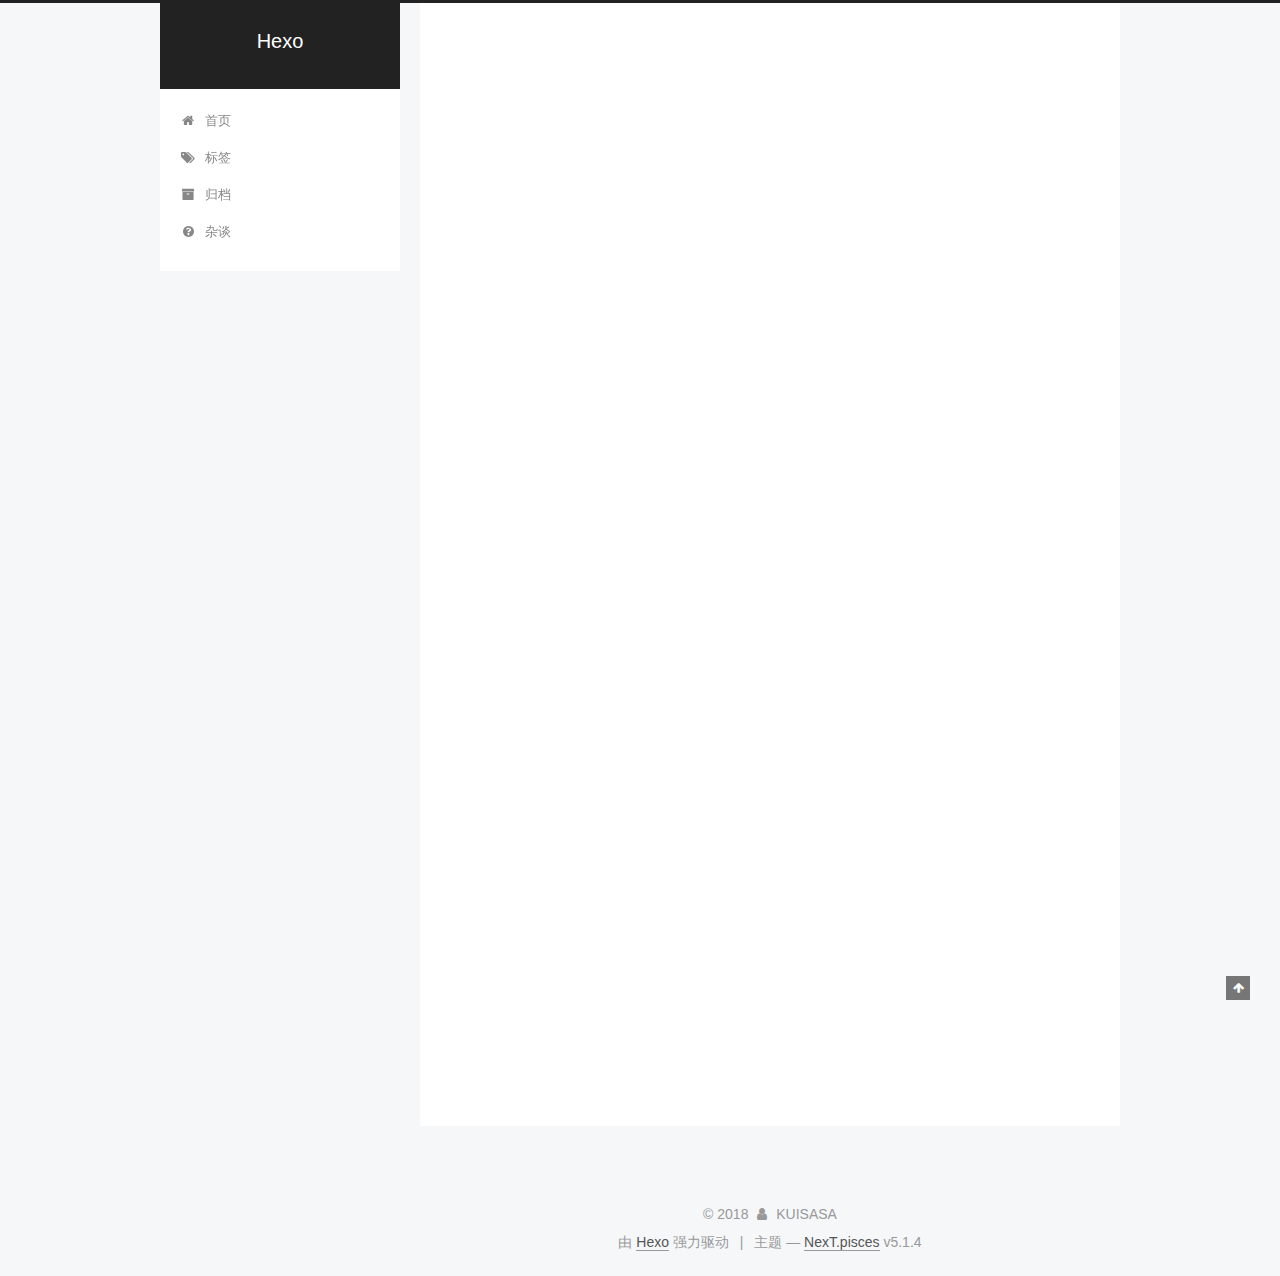
<file: 2018/05/25/hello-world/index.html>
<!DOCTYPE html>



  


<html class="theme-next pisces use-motion" lang="zh-Hans">
<head>
  <meta charset="UTF-8"/>
<meta http-equiv="X-UA-Compatible" content="IE=edge" />
<meta name="viewport" content="width=device-width, initial-scale=1, maximum-scale=1"/>
<meta name="theme-color" content="#222">









<meta http-equiv="Cache-Control" content="no-transform" />
<meta http-equiv="Cache-Control" content="no-siteapp" />
















  
  
  <link href="/lib/fancybox/source/jquery.fancybox.css?v=2.1.5" rel="stylesheet" type="text/css" />







<link href="/lib/font-awesome/css/font-awesome.min.css?v=4.6.2" rel="stylesheet" type="text/css" />

<link href="/css/main.css?v=5.1.4" rel="stylesheet" type="text/css" />


  <link rel="apple-touch-icon" sizes="180x180" href="/images/apple-touch-icon-next.png?v=5.1.4">


  <link rel="icon" type="image/png" sizes="32x32" href="/images/favicon-32x32-next.png?v=5.1.4">


  <link rel="icon" type="image/png" sizes="16x16" href="/images/favicon-16x16-next.png?v=5.1.4">


  <link rel="mask-icon" href="/images/logo.svg?v=5.1.4" color="#222">





  <meta name="keywords" content="Hexo, NexT" />










<meta name="description" content="Welcome to Hexo! This is your very first post. Check documentation for more info. If you get any problems when using Hexo, you can find the answer in troubleshooting or you can ask me on GitHub. Quick">
<meta property="og:type" content="article">
<meta property="og:title" content="Hello World">
<meta property="og:url" content="http://yoursite.com/2018/05/25/hello-world/index.html">
<meta property="og:site_name" content="Hexo">
<meta property="og:description" content="Welcome to Hexo! This is your very first post. Check documentation for more info. If you get any problems when using Hexo, you can find the answer in troubleshooting or you can ask me on GitHub. Quick">
<meta property="og:locale" content="zh-Hans">
<meta property="og:updated_time" content="2018-05-25T12:38:12.807Z">
<meta name="twitter:card" content="summary">
<meta name="twitter:title" content="Hello World">
<meta name="twitter:description" content="Welcome to Hexo! This is your very first post. Check documentation for more info. If you get any problems when using Hexo, you can find the answer in troubleshooting or you can ask me on GitHub. Quick">



<script type="text/javascript" id="hexo.configurations">
  var NexT = window.NexT || {};
  var CONFIG = {
    root: '/',
    scheme: 'pisces',
    version: '5.1.4',
    sidebar: {"position":"hide","display":"post","offset":12,"b2t":false,"scrollpercent":false,"onmobile":false},
    fancybox: true,
    tabs: true,
    motion: {"enable":true,"async":false,"transition":{"post_block":"fadeIn","post_header":"slideDownIn","post_body":"slideDownIn","coll_header":"slideLeftIn","sidebar":"slideUpIn"}},
    duoshuo: {
      userId: '0',
      author: '博主'
    },
    algolia: {
      applicationID: '',
      apiKey: '',
      indexName: '',
      hits: {"per_page":10},
      labels: {"input_placeholder":"Search for Posts","hits_empty":"We didn't find any results for the search: ${query}","hits_stats":"${hits} results found in ${time} ms"}
    }
  };
</script>



  <link rel="canonical" href="http://yoursite.com/2018/05/25/hello-world/"/>





  <title>Hello World | Hexo</title>
  








</head>

<body itemscope itemtype="http://schema.org/WebPage" lang="zh-Hans">

  
  
    
  

  <div class="container sidebar-position-hide page-post-detail">
    <div class="headband"></div>

    <header id="header" class="header" itemscope itemtype="http://schema.org/WPHeader">
      <div class="header-inner"><div class="site-brand-wrapper">
  <div class="site-meta ">
    

    <div class="custom-logo-site-title">
      <a href="/"  class="brand" rel="start">
        <span class="logo-line-before"><i></i></span>
        <span class="site-title">Hexo</span>
        <span class="logo-line-after"><i></i></span>
      </a>
    </div>
      
        <p class="site-subtitle"></p>
      
  </div>

  <div class="site-nav-toggle">
    <button>
      <span class="btn-bar"></span>
      <span class="btn-bar"></span>
      <span class="btn-bar"></span>
    </button>
  </div>
</div>

<nav class="site-nav">
  

  
    <ul id="menu" class="menu">
      
        
        <li class="menu-item menu-item-home">
          <a href="/" rel="section">
            
              <i class="menu-item-icon fa fa-fw fa-home"></i> <br />
            
            首页
          </a>
        </li>
      
        
        <li class="menu-item menu-item-tags">
          <a href="/tags/" rel="section">
            
              <i class="menu-item-icon fa fa-fw fa-tags"></i> <br />
            
            标签
          </a>
        </li>
      
        
        <li class="menu-item menu-item-archives">
          <a href="/archives/" rel="section">
            
              <i class="menu-item-icon fa fa-fw fa-archive"></i> <br />
            
            归档
          </a>
        </li>
      
        
        <li class="menu-item menu-item-something">
          <a href="/something" rel="section">
            
              <i class="menu-item-icon fa fa-fw fa-question-circle"></i> <br />
            
            杂谈
          </a>
        </li>
      

      
    </ul>
  

  
</nav>



 </div>
    </header>

    <main id="main" class="main">
      <div class="main-inner">
        <div class="content-wrap">
          <div id="content" class="content">
            

  <div id="posts" class="posts-expand">
    

  

  
  
  

  <article class="post post-type-normal" itemscope itemtype="http://schema.org/Article">
  
  
  
  <div class="post-block">
    <link itemprop="mainEntityOfPage" href="http://yoursite.com/2018/05/25/hello-world/">

    <span hidden itemprop="author" itemscope itemtype="http://schema.org/Person">
      <meta itemprop="name" content="KUISASA">
      <meta itemprop="description" content="">
      <meta itemprop="image" content="/images/avatar.gif">
    </span>

    <span hidden itemprop="publisher" itemscope itemtype="http://schema.org/Organization">
      <meta itemprop="name" content="Hexo">
    </span>

    
      <header class="post-header">

        
        
          <h1 class="post-title" itemprop="name headline">Hello World</h1>
        

        <div class="post-meta">
          <span class="post-time">
            
              <span class="post-meta-item-icon">
                <i class="fa fa-calendar-o"></i>
              </span>
              
                <span class="post-meta-item-text">发表于</span>
              
              <time title="创建于" itemprop="dateCreated datePublished" datetime="2018-05-25T20:38:12+08:00">
                2018-05-25
              </time>
            

            

            
          </span>

          

          
            
          

          
          

          

          

          

        </div>
      </header>
    

    
    
    
    <div class="post-body" itemprop="articleBody">

      
      

      
        <p>Welcome to <a href="https://hexo.io/" target="_blank" rel="noopener">Hexo</a>! This is your very first post. Check <a href="https://hexo.io/docs/" target="_blank" rel="noopener">documentation</a> for more info. If you get any problems when using Hexo, you can find the answer in <a href="https://hexo.io/docs/troubleshooting.html" target="_blank" rel="noopener">troubleshooting</a> or you can ask me on <a href="https://github.com/hexojs/hexo/issues" target="_blank" rel="noopener">GitHub</a>.</p>
<h2 id="Quick-Start"><a href="#Quick-Start" class="headerlink" title="Quick Start"></a>Quick Start</h2><h3 id="Create-a-new-post"><a href="#Create-a-new-post" class="headerlink" title="Create a new post"></a>Create a new post</h3><figure class="highlight bash"><table><tr><td class="gutter"><pre><span class="line">1</span><br></pre></td><td class="code"><pre><span class="line">$ hexo new <span class="string">"My New Post"</span></span><br></pre></td></tr></table></figure>
<p>More info: <a href="https://hexo.io/docs/writing.html" target="_blank" rel="noopener">Writing</a></p>
<h3 id="Run-server"><a href="#Run-server" class="headerlink" title="Run server"></a>Run server</h3><figure class="highlight bash"><table><tr><td class="gutter"><pre><span class="line">1</span><br></pre></td><td class="code"><pre><span class="line">$ hexo server</span><br></pre></td></tr></table></figure>
<p>More info: <a href="https://hexo.io/docs/server.html" target="_blank" rel="noopener">Server</a></p>
<h3 id="Generate-static-files"><a href="#Generate-static-files" class="headerlink" title="Generate static files"></a>Generate static files</h3><figure class="highlight bash"><table><tr><td class="gutter"><pre><span class="line">1</span><br></pre></td><td class="code"><pre><span class="line">$ hexo generate</span><br></pre></td></tr></table></figure>
<p>More info: <a href="https://hexo.io/docs/generating.html" target="_blank" rel="noopener">Generating</a></p>
<h3 id="Deploy-to-remote-sites"><a href="#Deploy-to-remote-sites" class="headerlink" title="Deploy to remote sites"></a>Deploy to remote sites</h3><figure class="highlight bash"><table><tr><td class="gutter"><pre><span class="line">1</span><br></pre></td><td class="code"><pre><span class="line">$ hexo deploy</span><br></pre></td></tr></table></figure>
<p>More info: <a href="https://hexo.io/docs/deployment.html" target="_blank" rel="noopener">Deployment</a></p>

      
    </div>
    
    
    

    

    

    

    <footer class="post-footer">
      

      
      
      

      
        <div class="post-nav">
          <div class="post-nav-next post-nav-item">
            
          </div>

          <span class="post-nav-divider"></span>

          <div class="post-nav-prev post-nav-item">
            
              <a href="/2018/05/25/hello/" rel="prev" title="hello">
                hello <i class="fa fa-chevron-right"></i>
              </a>
            
          </div>
        </div>
      

      
      
    </footer>
  </div>
  
  
  
  </article>



    <div class="post-spread">
      
    </div>
  </div>


          </div>
          


          

  



        </div>
        
          
  
  <div class="sidebar-toggle">
    <div class="sidebar-toggle-line-wrap">
      <span class="sidebar-toggle-line sidebar-toggle-line-first"></span>
      <span class="sidebar-toggle-line sidebar-toggle-line-middle"></span>
      <span class="sidebar-toggle-line sidebar-toggle-line-last"></span>
    </div>
  </div>

  <aside id="sidebar" class="sidebar">
    
    <div class="sidebar-inner">

      

      
        <ul class="sidebar-nav motion-element">
          <li class="sidebar-nav-toc sidebar-nav-active" data-target="post-toc-wrap">
            文章目录
          </li>
          <li class="sidebar-nav-overview" data-target="site-overview-wrap">
            站点概览
          </li>
        </ul>
      

      <section class="site-overview-wrap sidebar-panel">
        <div class="site-overview">
          <div class="site-author motion-element" itemprop="author" itemscope itemtype="http://schema.org/Person">
            
              <p class="site-author-name" itemprop="name">KUISASA</p>
              <p class="site-description motion-element" itemprop="description"></p>
          </div>

          <nav class="site-state motion-element">

            
              <div class="site-state-item site-state-posts">
              
                <a href="/archives/">
              
                  <span class="site-state-item-count">2</span>
                  <span class="site-state-item-name">日志</span>
                </a>
              </div>
            

            

            

          </nav>

          

          

          
          

          
          

          

        </div>
      </section>

      
      <!--noindex-->
        <section class="post-toc-wrap motion-element sidebar-panel sidebar-panel-active">
          <div class="post-toc">

            
              
            

            
              <div class="post-toc-content"><ol class="nav"><li class="nav-item nav-level-2"><a class="nav-link" href="#Quick-Start"><span class="nav-number">1.</span> <span class="nav-text">Quick Start</span></a><ol class="nav-child"><li class="nav-item nav-level-3"><a class="nav-link" href="#Create-a-new-post"><span class="nav-number">1.1.</span> <span class="nav-text">Create a new post</span></a></li><li class="nav-item nav-level-3"><a class="nav-link" href="#Run-server"><span class="nav-number">1.2.</span> <span class="nav-text">Run server</span></a></li><li class="nav-item nav-level-3"><a class="nav-link" href="#Generate-static-files"><span class="nav-number">1.3.</span> <span class="nav-text">Generate static files</span></a></li><li class="nav-item nav-level-3"><a class="nav-link" href="#Deploy-to-remote-sites"><span class="nav-number">1.4.</span> <span class="nav-text">Deploy to remote sites</span></a></li></ol></li></ol></div>
            

          </div>
        </section>
      <!--/noindex-->
      

      

    </div>
  </aside>


        
      </div>
    </main>

    <footer id="footer" class="footer">
      <div class="footer-inner">
        <div class="copyright">&copy; <span itemprop="copyrightYear">2018</span>
  <span class="with-love">
    <i class="fa fa-user"></i>
  </span>
  <span class="author" itemprop="copyrightHolder">KUISASA</span>

  
</div>


  <div class="powered-by">由 <a class="theme-link" target="_blank" href="https://hexo.io">Hexo</a> 强力驱动</div>



  <span class="post-meta-divider">|</span>



  <div class="theme-info">主题 &mdash; <a class="theme-link" target="_blank" href="https://github.com/iissnan/hexo-theme-next">NexT.pisces</a> v5.1.4</div>




        







        
      </div>
    </footer>

    
      <div class="back-to-top">
        <i class="fa fa-arrow-up"></i>
        
      </div>
    

    

  </div>

  

<script type="text/javascript">
  if (Object.prototype.toString.call(window.Promise) !== '[object Function]') {
    window.Promise = null;
  }
</script>









  












  
  
    <script type="text/javascript" src="/lib/jquery/index.js?v=2.1.3"></script>
  

  
  
    <script type="text/javascript" src="/lib/fastclick/lib/fastclick.min.js?v=1.0.6"></script>
  

  
  
    <script type="text/javascript" src="/lib/jquery_lazyload/jquery.lazyload.js?v=1.9.7"></script>
  

  
  
    <script type="text/javascript" src="/lib/velocity/velocity.min.js?v=1.2.1"></script>
  

  
  
    <script type="text/javascript" src="/lib/velocity/velocity.ui.min.js?v=1.2.1"></script>
  

  
  
    <script type="text/javascript" src="/lib/fancybox/source/jquery.fancybox.pack.js?v=2.1.5"></script>
  


  


  <script type="text/javascript" src="/js/src/utils.js?v=5.1.4"></script>

  <script type="text/javascript" src="/js/src/motion.js?v=5.1.4"></script>



  
  


  <script type="text/javascript" src="/js/src/affix.js?v=5.1.4"></script>

  <script type="text/javascript" src="/js/src/schemes/pisces.js?v=5.1.4"></script>



  
  <script type="text/javascript" src="/js/src/scrollspy.js?v=5.1.4"></script>
<script type="text/javascript" src="/js/src/post-details.js?v=5.1.4"></script>



  


  <script type="text/javascript" src="/js/src/bootstrap.js?v=5.1.4"></script>



  


  




	





  





  












  





  

  

  

  
  

  

  

  

</body>
</html>
</file>
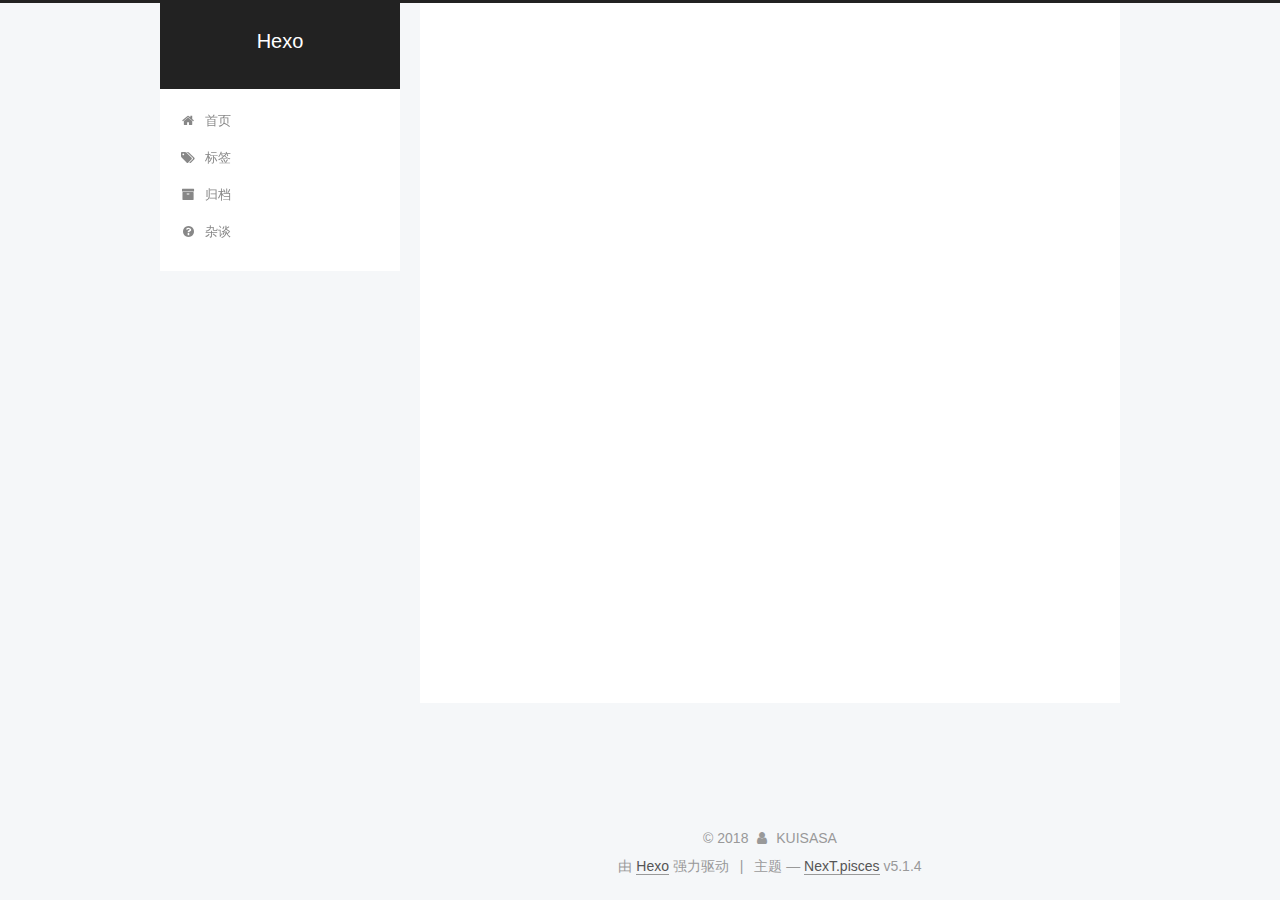
<file: 2018/05/25/hello/index.html>
<!DOCTYPE html>



  


<html class="theme-next pisces use-motion" lang="zh-Hans">
<head>
  <meta charset="UTF-8"/>
<meta http-equiv="X-UA-Compatible" content="IE=edge" />
<meta name="viewport" content="width=device-width, initial-scale=1, maximum-scale=1"/>
<meta name="theme-color" content="#222">









<meta http-equiv="Cache-Control" content="no-transform" />
<meta http-equiv="Cache-Control" content="no-siteapp" />
















  
  
  <link href="/lib/fancybox/source/jquery.fancybox.css?v=2.1.5" rel="stylesheet" type="text/css" />







<link href="/lib/font-awesome/css/font-awesome.min.css?v=4.6.2" rel="stylesheet" type="text/css" />

<link href="/css/main.css?v=5.1.4" rel="stylesheet" type="text/css" />


  <link rel="apple-touch-icon" sizes="180x180" href="/images/apple-touch-icon-next.png?v=5.1.4">


  <link rel="icon" type="image/png" sizes="32x32" href="/images/favicon-32x32-next.png?v=5.1.4">


  <link rel="icon" type="image/png" sizes="16x16" href="/images/favicon-16x16-next.png?v=5.1.4">


  <link rel="mask-icon" href="/images/logo.svg?v=5.1.4" color="#222">





  <meta name="keywords" content="Hexo, NexT" />










<meta property="og:type" content="article">
<meta property="og:title" content="hello">
<meta property="og:url" content="http://yoursite.com/2018/05/25/hello/index.html">
<meta property="og:site_name" content="Hexo">
<meta property="og:locale" content="zh-Hans">
<meta property="og:updated_time" content="2018-05-25T13:02:57.105Z">
<meta name="twitter:card" content="summary">
<meta name="twitter:title" content="hello">



<script type="text/javascript" id="hexo.configurations">
  var NexT = window.NexT || {};
  var CONFIG = {
    root: '/',
    scheme: 'pisces',
    version: '5.1.4',
    sidebar: {"position":"hide","display":"post","offset":12,"b2t":false,"scrollpercent":false,"onmobile":false},
    fancybox: true,
    tabs: true,
    motion: {"enable":true,"async":false,"transition":{"post_block":"fadeIn","post_header":"slideDownIn","post_body":"slideDownIn","coll_header":"slideLeftIn","sidebar":"slideUpIn"}},
    duoshuo: {
      userId: '0',
      author: '博主'
    },
    algolia: {
      applicationID: '',
      apiKey: '',
      indexName: '',
      hits: {"per_page":10},
      labels: {"input_placeholder":"Search for Posts","hits_empty":"We didn't find any results for the search: ${query}","hits_stats":"${hits} results found in ${time} ms"}
    }
  };
</script>



  <link rel="canonical" href="http://yoursite.com/2018/05/25/hello/"/>





  <title>hello | Hexo</title>
  








</head>

<body itemscope itemtype="http://schema.org/WebPage" lang="zh-Hans">

  
  
    
  

  <div class="container sidebar-position-hide page-post-detail">
    <div class="headband"></div>

    <header id="header" class="header" itemscope itemtype="http://schema.org/WPHeader">
      <div class="header-inner"><div class="site-brand-wrapper">
  <div class="site-meta ">
    

    <div class="custom-logo-site-title">
      <a href="/"  class="brand" rel="start">
        <span class="logo-line-before"><i></i></span>
        <span class="site-title">Hexo</span>
        <span class="logo-line-after"><i></i></span>
      </a>
    </div>
      
        <p class="site-subtitle"></p>
      
  </div>

  <div class="site-nav-toggle">
    <button>
      <span class="btn-bar"></span>
      <span class="btn-bar"></span>
      <span class="btn-bar"></span>
    </button>
  </div>
</div>

<nav class="site-nav">
  

  
    <ul id="menu" class="menu">
      
        
        <li class="menu-item menu-item-home">
          <a href="/" rel="section">
            
              <i class="menu-item-icon fa fa-fw fa-home"></i> <br />
            
            首页
          </a>
        </li>
      
        
        <li class="menu-item menu-item-tags">
          <a href="/tags/" rel="section">
            
              <i class="menu-item-icon fa fa-fw fa-tags"></i> <br />
            
            标签
          </a>
        </li>
      
        
        <li class="menu-item menu-item-archives">
          <a href="/archives/" rel="section">
            
              <i class="menu-item-icon fa fa-fw fa-archive"></i> <br />
            
            归档
          </a>
        </li>
      
        
        <li class="menu-item menu-item-something">
          <a href="/something" rel="section">
            
              <i class="menu-item-icon fa fa-fw fa-question-circle"></i> <br />
            
            杂谈
          </a>
        </li>
      

      
    </ul>
  

  
</nav>



 </div>
    </header>

    <main id="main" class="main">
      <div class="main-inner">
        <div class="content-wrap">
          <div id="content" class="content">
            

  <div id="posts" class="posts-expand">
    

  

  
  
  

  <article class="post post-type-normal" itemscope itemtype="http://schema.org/Article">
  
  
  
  <div class="post-block">
    <link itemprop="mainEntityOfPage" href="http://yoursite.com/2018/05/25/hello/">

    <span hidden itemprop="author" itemscope itemtype="http://schema.org/Person">
      <meta itemprop="name" content="KUISASA">
      <meta itemprop="description" content="">
      <meta itemprop="image" content="/images/avatar.gif">
    </span>

    <span hidden itemprop="publisher" itemscope itemtype="http://schema.org/Organization">
      <meta itemprop="name" content="Hexo">
    </span>

    
      <header class="post-header">

        
        
          <h1 class="post-title" itemprop="name headline">hello</h1>
        

        <div class="post-meta">
          <span class="post-time">
            
              <span class="post-meta-item-icon">
                <i class="fa fa-calendar-o"></i>
              </span>
              
                <span class="post-meta-item-text">发表于</span>
              
              <time title="创建于" itemprop="dateCreated datePublished" datetime="2018-05-25T21:02:57+08:00">
                2018-05-25
              </time>
            

            

            
          </span>

          

          
            
          

          
          

          

          

          

        </div>
      </header>
    

    
    
    
    <div class="post-body" itemprop="articleBody">

      
      

      
        
      
    </div>
    
    
    

    

    

    

    <footer class="post-footer">
      

      
      
      

      
        <div class="post-nav">
          <div class="post-nav-next post-nav-item">
            
              <a href="/2018/05/25/hello-world/" rel="next" title="Hello World">
                <i class="fa fa-chevron-left"></i> Hello World
              </a>
            
          </div>

          <span class="post-nav-divider"></span>

          <div class="post-nav-prev post-nav-item">
            
          </div>
        </div>
      

      
      
    </footer>
  </div>
  
  
  
  </article>



    <div class="post-spread">
      
    </div>
  </div>


          </div>
          


          

  



        </div>
        
          
  
  <div class="sidebar-toggle">
    <div class="sidebar-toggle-line-wrap">
      <span class="sidebar-toggle-line sidebar-toggle-line-first"></span>
      <span class="sidebar-toggle-line sidebar-toggle-line-middle"></span>
      <span class="sidebar-toggle-line sidebar-toggle-line-last"></span>
    </div>
  </div>

  <aside id="sidebar" class="sidebar">
    
    <div class="sidebar-inner">

      

      

      <section class="site-overview-wrap sidebar-panel sidebar-panel-active">
        <div class="site-overview">
          <div class="site-author motion-element" itemprop="author" itemscope itemtype="http://schema.org/Person">
            
              <p class="site-author-name" itemprop="name">KUISASA</p>
              <p class="site-description motion-element" itemprop="description"></p>
          </div>

          <nav class="site-state motion-element">

            
              <div class="site-state-item site-state-posts">
              
                <a href="/archives/">
              
                  <span class="site-state-item-count">2</span>
                  <span class="site-state-item-name">日志</span>
                </a>
              </div>
            

            

            

          </nav>

          

          

          
          

          
          

          

        </div>
      </section>

      

      

    </div>
  </aside>


        
      </div>
    </main>

    <footer id="footer" class="footer">
      <div class="footer-inner">
        <div class="copyright">&copy; <span itemprop="copyrightYear">2018</span>
  <span class="with-love">
    <i class="fa fa-user"></i>
  </span>
  <span class="author" itemprop="copyrightHolder">KUISASA</span>

  
</div>


  <div class="powered-by">由 <a class="theme-link" target="_blank" href="https://hexo.io">Hexo</a> 强力驱动</div>



  <span class="post-meta-divider">|</span>



  <div class="theme-info">主题 &mdash; <a class="theme-link" target="_blank" href="https://github.com/iissnan/hexo-theme-next">NexT.pisces</a> v5.1.4</div>




        







        
      </div>
    </footer>

    
      <div class="back-to-top">
        <i class="fa fa-arrow-up"></i>
        
      </div>
    

    

  </div>

  

<script type="text/javascript">
  if (Object.prototype.toString.call(window.Promise) !== '[object Function]') {
    window.Promise = null;
  }
</script>









  












  
  
    <script type="text/javascript" src="/lib/jquery/index.js?v=2.1.3"></script>
  

  
  
    <script type="text/javascript" src="/lib/fastclick/lib/fastclick.min.js?v=1.0.6"></script>
  

  
  
    <script type="text/javascript" src="/lib/jquery_lazyload/jquery.lazyload.js?v=1.9.7"></script>
  

  
  
    <script type="text/javascript" src="/lib/velocity/velocity.min.js?v=1.2.1"></script>
  

  
  
    <script type="text/javascript" src="/lib/velocity/velocity.ui.min.js?v=1.2.1"></script>
  

  
  
    <script type="text/javascript" src="/lib/fancybox/source/jquery.fancybox.pack.js?v=2.1.5"></script>
  


  


  <script type="text/javascript" src="/js/src/utils.js?v=5.1.4"></script>

  <script type="text/javascript" src="/js/src/motion.js?v=5.1.4"></script>



  
  


  <script type="text/javascript" src="/js/src/affix.js?v=5.1.4"></script>

  <script type="text/javascript" src="/js/src/schemes/pisces.js?v=5.1.4"></script>



  
  <script type="text/javascript" src="/js/src/scrollspy.js?v=5.1.4"></script>
<script type="text/javascript" src="/js/src/post-details.js?v=5.1.4"></script>



  


  <script type="text/javascript" src="/js/src/bootstrap.js?v=5.1.4"></script>



  


  




	





  





  












  





  

  

  

  
  

  

  

  

</body>
</html>
</file>
<file: css/main.css>
/* normalize.css v3.0.2 | MIT License | git.io/normalize */
html {
  font-family: sans-serif; /* 1 */
  -ms-text-size-adjust: 100%; /* 2 */
  -webkit-text-size-adjust: 100%; /* 2 */
}
body {
  margin: 0;
}
article,
aside,
details,
figcaption,
figure,
footer,
header,
hgroup,
main,
menu,
nav,
section,
summary {
  display: block;
}
audio,
canvas,
progress,
video {
  display: inline-block; /* 1 */
  vertical-align: baseline; /* 2 */
}
audio:not([controls]) {
  display: none;
  height: 0;
}
[hidden],
template {
  display: none;
}
a {
  background-color: transparent;
}
a:active,
a:hover {
  outline: 0;
}
abbr[title] {
  border-bottom: 1px dotted;
}
b,
strong {
  font-weight: bold;
}
dfn {
  font-style: italic;
}
h1 {
  font-size: 2em;
  margin: 0.67em 0;
}
mark {
  background: #ff0;
  color: #000;
}
small {
  font-size: 80%;
}
sub,
sup {
  font-size: 75%;
  line-height: 0;
  position: relative;
  vertical-align: baseline;
}
sup {
  top: -0.5em;
}
sub {
  bottom: -0.25em;
}
img {
  border: 0;
}
svg:not(:root) {
  overflow: hidden;
}
figure {
  margin: 1em 40px;
}
hr {
  -moz-box-sizing: content-box;
  box-sizing: content-box;
  height: 0;
}
pre {
  overflow: auto;
}
code,
kbd,
pre,
samp {
  font-family: monospace, monospace;
  font-size: 1em;
}
button,
input,
optgroup,
select,
textarea {
  color: inherit; /* 1 */
  font: inherit; /* 2 */
  margin: 0; /* 3 */
}
button {
  overflow: visible;
}
button,
select {
  text-transform: none;
}
button,
html input[type="button"],
input[type="reset"],
input[type="submit"] {
  -webkit-appearance: button; /* 2 */
  cursor: pointer; /* 3 */
}
button[disabled],
html input[disabled] {
  cursor: default;
}
button::-moz-focus-inner,
input::-moz-focus-inner {
  border: 0;
  padding: 0;
}
input {
  line-height: normal;
}
input[type="checkbox"],
input[type="radio"] {
  box-sizing: border-box; /* 1 */
  padding: 0; /* 2 */
}
input[type="number"]::-webkit-inner-spin-button,
input[type="number"]::-webkit-outer-spin-button {
  height: auto;
}
input[type="search"] {
  -webkit-appearance: textfield; /* 1 */
  -moz-box-sizing: content-box;
  -webkit-box-sizing: content-box; /* 2 */
  box-sizing: content-box;
}
input[type="search"]::-webkit-search-cancel-button,
input[type="search"]::-webkit-search-decoration {
  -webkit-appearance: none;
}
fieldset {
  border: 1px solid #c0c0c0;
  margin: 0 2px;
  padding: 0.35em 0.625em 0.75em;
}
legend {
  border: 0; /* 1 */
  padding: 0; /* 2 */
}
textarea {
  overflow: auto;
}
optgroup {
  font-weight: bold;
}
table {
  border-collapse: collapse;
  border-spacing: 0;
}
td,
th {
  padding: 0;
}
::selection {
  background: #262a30;
  color: #fff;
}
body {
  position: relative;
  font-family: 'Lato', "PingFang SC", "Microsoft YaHei", sans-serif;
  font-size: 14px;
  line-height: 2;
  color: #555;
  background: #f5f7f9;
}
@media (max-width: 767px) {
  body {
    padding-right: 0 !important;
  }
}
@media (min-width: 768px) and (max-width: 991px) {
  body {
    padding-right: 0 !important;
  }
}
@media (min-width: 1600px) {
  body {
    font-size: 16px;
  }
}
h1,
h2,
h3,
h4,
h5,
h6 {
  margin: 0;
  padding: 0;
  font-weight: bold;
  line-height: 1.5;
  font-family: 'Lato', "PingFang SC", "Microsoft YaHei", sans-serif;
}
h2,
h3,
h4,
h5,
h6 {
  margin: 20px 0 15px;
}
h1 {
  font-size: 22px;
}
@media (max-width: 767px) {
  h1 {
    font-size: 18px;
  }
}
h2 {
  font-size: 20px;
}
@media (max-width: 767px) {
  h2 {
    font-size: 16px;
  }
}
h3 {
  font-size: 18px;
}
@media (max-width: 767px) {
  h3 {
    font-size: 14px;
  }
}
h4 {
  font-size: 16px;
}
@media (max-width: 767px) {
  h4 {
    font-size: 12px;
  }
}
h5 {
  font-size: 14px;
}
@media (max-width: 767px) {
  h5 {
    font-size: 10px;
  }
}
h6 {
  font-size: 12px;
}
@media (max-width: 767px) {
  h6 {
    font-size: 8px;
  }
}
p {
  margin: 0 0 20px 0;
}
a {
  color: #555;
  text-decoration: none;
  outline: none;
  border-bottom: 1px solid #999;
  word-wrap: break-word;
}
a:hover {
  color: #222;
  border-bottom-color: #222;
}
blockquote {
  margin: 0;
  padding: 0;
}
img {
  display: block;
  margin: auto;
  max-width: 100%;
  height: auto;
}
hr {
  margin: 40px 0;
  height: 3px;
  border: none;
  background-color: #ddd;
  background-image: repeating-linear-gradient(-45deg, #fff, #fff 4px, transparent 4px, transparent 8px);
}
blockquote {
  padding: 0 15px;
  color: #666;
  border-left: 4px solid #ddd;
}
blockquote cite::before {
  content: "-";
  padding: 0 5px;
}
dt {
  font-weight: 700;
}
dd {
  margin: 0;
  padding: 0;
}
kbd {
  border: 1px solid #ccc;
  border-radius: 0.2em;
  box-shadow: 0.1em 0.1em 0.2em rgba(0,0,0,0.1);
  background-color: #f9f9f9;
  font-family: inherit;
  background-image: -webkit-linear-gradient(top, #eee, #fff, #eee);
  padding: 0.1em 0.3em;
  white-space: nowrap;
}
.text-left {
  text-align: left;
}
.text-center {
  text-align: center;
}
.text-right {
  text-align: right;
}
.text-justify {
  text-align: justify;
}
.text-nowrap {
  white-space: nowrap;
}
.text-lowercase {
  text-transform: lowercase;
}
.text-uppercase {
  text-transform: uppercase;
}
.text-capitalize {
  text-transform: capitalize;
}
.center-block {
  display: block;
  margin-left: auto;
  margin-right: auto;
}
.clearfix:before,
.clearfix:after {
  content: " ";
  display: table;
}
.clearfix:after {
  clear: both;
}
.pullquote {
  width: 45%;
}
.pullquote.left {
  float: left;
  margin-left: 5px;
  margin-right: 10px;
}
.pullquote.right {
  float: right;
  margin-left: 10px;
  margin-right: 5px;
}
.affix.affix.affix {
  position: fixed;
}
.translation {
  margin-top: -20px;
  font-size: 14px;
  color: #999;
}
.scrollbar-measure {
  width: 100px;
  height: 100px;
  overflow: scroll;
  position: absolute;
  top: -9999px;
}
.use-motion .motion-element {
  opacity: 0;
}
table {
  margin: 20px 0;
  width: 100%;
  border-collapse: collapse;
  border-spacing: 0;
  border: 1px solid #ddd;
  font-size: 14px;
  table-layout: fixed;
  word-wrap: break-all;
}
table>tbody>tr:nth-of-type(odd) {
  background-color: #f9f9f9;
}
table>tbody>tr:hover {
  background-color: #f5f5f5;
}
caption,
th,
td {
  padding: 8px;
  text-align: left;
  vertical-align: middle;
  font-weight: normal;
}
th,
td {
  border-bottom: 3px solid #ddd;
  border-right: 1px solid #eee;
}
th {
  padding-bottom: 10px;
  font-weight: 700;
}
td {
  border-bottom-width: 1px;
}
html,
body {
  height: 100%;
}
.container {
  position: relative;
  min-height: 100%;
}
.header-inner {
  margin: 0 auto;
  padding: 100px 0 70px;
  width: 700px;
}
@media (min-width: 1600px) {
  .container .header-inner {
    width: 900px;
  }
}
.main {
  padding-bottom: 150px;
}
.main-inner {
  margin: 0 auto;
  width: 700px;
}
@media (min-width: 1600px) {
  .container .main-inner {
    width: 900px;
  }
}
.footer {
  position: absolute;
  left: 0;
  bottom: 0;
  width: 100%;
  min-height: 50px;
}
.footer-inner {
  box-sizing: border-box;
  margin: 20px auto;
  width: 700px;
}
@media (min-width: 1600px) {
  .container .footer-inner {
    width: 900px;
  }
}
pre,
.highlight {
  overflow: auto;
  margin: 20px 0;
  padding: 0;
  font-size: 13px;
  color: #4d4d4c;
  background: #f7f7f7;
  line-height: 1.6;
}
pre,
code {
  font-family: consolas, Menlo, "PingFang SC", "Microsoft YaHei", monospace;
}
code {
  padding: 2px 4px;
  word-wrap: break-word;
  color: #555;
  background: #eee;
  border-radius: 3px;
  font-size: 13px;
}
pre {
  padding: 10px;
}
pre code {
  padding: 0;
  color: #4d4d4c;
  background: none;
  text-shadow: none;
}
.highlight {
  border-radius: 1px;
}
.highlight pre {
  border: none;
  margin: 0;
  padding: 10px 0;
}
.highlight table {
  margin: 0;
  width: auto;
  border: none;
}
.highlight td {
  border: none;
  padding: 0;
}
.highlight figcaption {
  font-size: 1em;
  color: #4d4d4c;
  line-height: 1em;
  margin-bottom: 1em;
}
.highlight figcaption:before,
.highlight figcaption:after {
  content: " ";
  display: table;
}
.highlight figcaption:after {
  clear: both;
}
.highlight figcaption a {
  float: right;
  color: #4d4d4c;
}
.highlight figcaption a:hover {
  border-bottom-color: #4d4d4c;
}
.highlight .gutter pre {
  padding-left: 10px;
  padding-right: 10px;
  color: #869194;
  text-align: right;
  background-color: #eff2f3;
}
.highlight .code pre {
  width: 100%;
  padding-left: 10px;
  padding-right: 10px;
  background-color: #f7f7f7;
}
.highlight .line {
  height: 20px;
}
.gutter {
  -webkit-user-select: none;
  -moz-user-select: none;
  -ms-user-select: none;
  user-select: none;
}
.gist table {
  width: auto;
}
.gist table td {
  border: none;
}
pre .deletion {
  background: #fdd;
}
pre .addition {
  background: #dfd;
}
pre .meta {
  color: #8959a8;
}
pre .comment {
  color: #8e908c;
}
pre .variable,
pre .attribute,
pre .tag,
pre .regexp,
pre .ruby .constant,
pre .xml .tag .title,
pre .xml .pi,
pre .xml .doctype,
pre .html .doctype,
pre .css .id,
pre .css .class,
pre .css .pseudo {
  color: #c82829;
}
pre .number,
pre .preprocessor,
pre .built_in,
pre .literal,
pre .params,
pre .constant,
pre .command {
  color: #f5871f;
}
pre .ruby .class .title,
pre .css .rules .attribute,
pre .string,
pre .value,
pre .inheritance,
pre .header,
pre .ruby .symbol,
pre .xml .cdata,
pre .special,
pre .number,
pre .formula {
  color: #718c00;
}
pre .title,
pre .css .hexcolor {
  color: #3e999f;
}
pre .function,
pre .python .decorator,
pre .python .title,
pre .ruby .function .title,
pre .ruby .title .keyword,
pre .perl .sub,
pre .javascript .title,
pre .coffeescript .title {
  color: #4271ae;
}
pre .keyword,
pre .javascript .function {
  color: #8959a8;
}
.full-image.full-image.full-image.full-image {
  border: none;
  max-width: 100%;
  width: auto;
  margin: 20px auto 25px;
}
@media (min-width: 992px) {
  .full-image.full-image.full-image.full-image {
    max-width: none;
    width: 118%;
    margin: 0 -9%;
  }
}
.blockquote-center,
.page-home .post-type-quote blockquote,
.page-post-detail .post-type-quote blockquote {
  position: relative;
  margin: 40px 0;
  padding: 0;
  border-left: none;
  text-align: center;
}
.blockquote-center::before,
.page-home .post-type-quote blockquote::before,
.page-post-detail .post-type-quote blockquote::before,
.blockquote-center::after,
.page-home .post-type-quote blockquote::after,
.page-post-detail .post-type-quote blockquote::after {
  position: absolute;
  content: ' ';
  display: block;
  width: 100%;
  height: 24px;
  opacity: 0.2;
  background-repeat: no-repeat;
  background-position: 0 -6px;
  background-size: 22px 22px;
}
.blockquote-center::before,
.page-home .post-type-quote blockquote::before,
.page-post-detail .post-type-quote blockquote::before {
  top: -20px;
  background-image: url("../images/quote-l.svg");
  border-top: 1px solid #ccc;
}
.blockquote-center::after,
.page-home .post-type-quote blockquote::after,
.page-post-detail .post-type-quote blockquote::after {
  bottom: -20px;
  background-image: url("../images/quote-r.svg");
  border-bottom: 1px solid #ccc;
  background-position: 100% 8px;
}
.blockquote-center p,
.page-home .post-type-quote blockquote p,
.page-post-detail .post-type-quote blockquote p,
.blockquote-center div,
.page-home .post-type-quote blockquote div,
.page-post-detail .post-type-quote blockquote div {
  text-align: center;
}
.post .post-body .group-picture img {
  box-sizing: border-box;
  padding: 0 3px;
  border: none;
}
.post .group-picture-row {
  overflow: hidden;
  margin-top: 6px;
}
.post .group-picture-row:first-child {
  margin-top: 0;
}
.post .group-picture-column {
  float: left;
}
.page-post-detail .post-body .group-picture-column {
  float: none;
  margin-top: 10px;
  width: auto !important;
}
.page-post-detail .post-body .group-picture-column img {
  margin: 0 auto;
}
.page-archive .group-picture-container {
  overflow: hidden;
}
.page-archive .group-picture-row {
  float: left;
}
.page-archive .group-picture-row:first-child {
  margin-top: 6px;
}
.page-archive .group-picture-column {
  max-width: 150px;
  max-height: 150px;
}
.post-body .note {
  position: relative;
  padding: 15px;
  margin-bottom: 20px;
  border: 1px solid #eee;
  border-left-width: 5px;
  border-radius: 3px;
}
.post-body .note h2,
.post-body .note h3,
.post-body .note h4,
.post-body .note h5,
.post-body .note h6 {
  margin-top: 0;
  margin-bottom: 0;
  border-bottom: initial;
  padding-top: 0 !important;
}
.post-body .note p:first-child,
.post-body .note ul:first-child,
.post-body .note ol:first-child,
.post-body .note table:first-child,
.post-body .note pre:first-child,
.post-body .note blockquote:first-child {
  margin-top: 0;
}
.post-body .note p:last-child,
.post-body .note ul:last-child,
.post-body .note ol:last-child,
.post-body .note table:last-child,
.post-body .note pre:last-child,
.post-body .note blockquote:last-child {
  margin-bottom: 0;
}
.post-body .note.default {
  border-left-color: #777;
}
.post-body .note.default h2,
.post-body .note.default h3,
.post-body .note.default h4,
.post-body .note.default h5,
.post-body .note.default h6 {
  color: #777;
}
.post-body .note.primary {
  border-left-color: #6f42c1;
}
.post-body .note.primary h2,
.post-body .note.primary h3,
.post-body .note.primary h4,
.post-body .note.primary h5,
.post-body .note.primary h6 {
  color: #6f42c1;
}
.post-body .note.info {
  border-left-color: #428bca;
}
.post-body .note.info h2,
.post-body .note.info h3,
.post-body .note.info h4,
.post-body .note.info h5,
.post-body .note.info h6 {
  color: #428bca;
}
.post-body .note.success {
  border-left-color: #5cb85c;
}
.post-body .note.success h2,
.post-body .note.success h3,
.post-body .note.success h4,
.post-body .note.success h5,
.post-body .note.success h6 {
  color: #5cb85c;
}
.post-body .note.warning {
  border-left-color: #f0ad4e;
}
.post-body .note.warning h2,
.post-body .note.warning h3,
.post-body .note.warning h4,
.post-body .note.warning h5,
.post-body .note.warning h6 {
  color: #f0ad4e;
}
.post-body .note.danger {
  border-left-color: #d9534f;
}
.post-body .note.danger h2,
.post-body .note.danger h3,
.post-body .note.danger h4,
.post-body .note.danger h5,
.post-body .note.danger h6 {
  color: #d9534f;
}
.post-body .label {
  display: inline;
  padding: 0 2px;
  white-space: nowrap;
}
.post-body .label.default {
  background-color: #f0f0f0;
}
.post-body .label.primary {
  background-color: #efe6f7;
}
.post-body .label.info {
  background-color: #e5f2f8;
}
.post-body .label.success {
  background-color: #e7f4e9;
}
.post-body .label.warning {
  background-color: #fcf6e1;
}
.post-body .label.danger {
  background-color: #fae8eb;
}
.post-body .tabs {
  position: relative;
  display: block;
  margin-bottom: 20px;
  padding-top: 10px;
}
.post-body .tabs ul.nav-tabs {
  margin: 0;
  padding: 0;
  display: flex;
  margin-bottom: -1px;
}
@media (max-width: 413px) {
  .post-body .tabs ul.nav-tabs {
    display: block;
    margin-bottom: 5px;
  }
}
.post-body .tabs ul.nav-tabs li.tab {
  list-style-type: none !important;
  margin: 0 0.25em 0 0;
  border-top: 3px solid transparent;
  border-left: 1px solid transparent;
  border-right: 1px solid transparent;
}
@media (max-width: 413px) {
  .post-body .tabs ul.nav-tabs li.tab {
    margin: initial;
    border-top: 1px solid transparent;
    border-left: 3px solid transparent;
    border-right: 1px solid transparent;
    border-bottom: 1px solid transparent;
  }
}
.post-body .tabs ul.nav-tabs li.tab a {
  outline: 0;
  border-bottom: initial;
  display: block;
  line-height: 1.8em;
  padding: 0.25em 0.75em;
  transition-duration: 0.2s;
  transition-timing-function: ease-out;
  transition-delay: 0s;
}
.post-body .tabs ul.nav-tabs li.tab a i {
  width: 1.285714285714286em;
}
.post-body .tabs ul.nav-tabs li.tab.active {
  border-top: 3px solid #fc6423;
  border-left: 1px solid #ddd;
  border-right: 1px solid #ddd;
  background-color: #fff;
}
@media (max-width: 413px) {
  .post-body .tabs ul.nav-tabs li.tab.active {
    border-top: 1px solid #ddd;
    border-left: 3px solid #fc6423;
    border-right: 1px solid #ddd;
    border-bottom: 1px solid #ddd;
  }
}
.post-body .tabs ul.nav-tabs li.tab.active a {
  cursor: default;
  color: #555;
}
.post-body .tabs .tab-content {
  background-color: #fff;
}
.post-body .tabs .tab-content .tab-pane {
  border: 1px solid #ddd;
  padding: 20px 20px 0 20px;
}
.post-body .tabs .tab-content .tab-pane:not(.active) {
  display: none !important;
}
.post-body .tabs .tab-content .tab-pane.active {
  display: block !important;
}
.btn {
  display: inline-block;
  padding: 0 20px;
  font-size: 14px;
  color: #555;
  background: #fff;
  border: 2px solid #555;
  text-decoration: none;
  border-radius: 2px;
  transition-property: background-color;
  transition-duration: 0.2s;
  transition-timing-function: ease-in-out;
  transition-delay: 0s;
  line-height: 2;
}
.btn:hover {
  border-color: #222;
  color: #fff;
  background: #222;
}
.btn +.btn {
  margin: 0 0 8px 8px;
}
.btn .fa-fw {
  width: 1.285714285714286em;
  text-align: left;
}
.btn-bar {
  display: block;
  width: 22px;
  height: 2px;
  background: #555;
  border-radius: 1px;
}
.btn-bar+.btn-bar {
  margin-top: 4px;
}
.pagination {
  margin: 120px 0 40px;
  text-align: center;
  border-top: 1px solid #eee;
}
.page-number-basic,
.pagination .prev,
.pagination .next,
.pagination .page-number,
.pagination .space {
  display: inline-block;
  position: relative;
  top: -1px;
  margin: 0 10px;
  padding: 0 11px;
}
@media (max-width: 767px) {
  .page-number-basic,
  .pagination .prev,
  .pagination .next,
  .pagination .page-number,
  .pagination .space {
    margin: 0 5px;
  }
}
.pagination .prev,
.pagination .next,
.pagination .page-number {
  border-bottom: 0;
  border-top: 1px solid #eee;
  transition-property: border-color;
  transition-duration: 0.2s;
  transition-timing-function: ease-in-out;
  transition-delay: 0s;
}
.pagination .prev:hover,
.pagination .next:hover,
.pagination .page-number:hover {
  border-top-color: #222;
}
.pagination .space {
  padding: 0;
  margin: 0;
}
.pagination .prev {
  margin-left: 0;
}
.pagination .next {
  margin-right: 0;
}
.pagination .page-number.current {
  color: #fff;
  background: #ccc;
  border-top-color: #ccc;
}
@media (max-width: 767px) {
  .pagination {
    border-top: none;
  }
  .pagination .prev,
  .pagination .next,
  .pagination .page-number {
    margin-bottom: 10px;
    border-top: 0;
    border-bottom: 1px solid #eee;
    padding: 0 10px;
  }
  .pagination .prev:hover,
  .pagination .next:hover,
  .pagination .page-number:hover {
    border-bottom-color: #222;
  }
}
.comments {
  margin: 60px 20px 0;
}
.tag-cloud {
  text-align: center;
}
.tag-cloud a {
  display: inline-block;
  margin: 10px;
}
.back-to-top {
  box-sizing: border-box;
  position: fixed;
  bottom: -100px;
  right: 30px;
  z-index: 1050;
  padding: 0 6px;
  width: 24px;
  background: #222;
  font-size: 12px;
  opacity: 0.6;
  color: #fff;
  cursor: pointer;
  text-align: center;
  -webkit-transform: translateZ(0);
  transition-property: bottom;
  transition-duration: 0.2s;
  transition-timing-function: ease-in-out;
  transition-delay: 0s;
}
@media (min-width: 768px) and (max-width: 991px) {
  .back-to-top {
    display: none !important;
  }
}
@media (max-width: 767px) {
  .back-to-top {
    display: none !important;
  }
}
.back-to-top.back-to-top-on {
  bottom: 30px;
}
.header {
  background: transparent;
}
.header-inner {
  position: relative;
}
.headband {
  height: 3px;
  background: #222;
}
.site-meta {
  margin: 0;
  text-align: center;
}
@media (max-width: 767px) {
  .site-meta {
    text-align: center;
  }
}
.brand {
  position: relative;
  display: inline-block;
  padding: 0 40px;
  color: #fff;
  background: #222;
  border-bottom: none;
}
.brand:hover {
  color: #fff;
}
.logo {
  display: inline-block;
  margin-right: 5px;
  line-height: 36px;
  vertical-align: top;
}
.site-title {
  display: inline-block;
  vertical-align: top;
  line-height: 36px;
  font-size: 20px;
  font-weight: normal;
  font-family: 'Lato', "PingFang SC", "Microsoft YaHei", sans-serif;
}
.site-subtitle {
  margin-top: 10px;
  font-size: 13px;
  color: #ddd;
}
.use-motion .brand {
  opacity: 0;
}
.use-motion .logo,
.use-motion .site-title,
.use-motion .site-subtitle {
  opacity: 0;
  position: relative;
  top: -10px;
}
.site-nav-toggle {
  display: none;
  position: absolute;
  top: 10px;
  left: 10px;
}
@media (max-width: 767px) {
  .site-nav-toggle {
    display: block;
  }
}
.site-nav-toggle button {
  margin-top: 2px;
  padding: 9px 10px;
  background: transparent;
  border: none;
}
@media (max-width: 767px) {
  .site-nav {
    display: none;
    margin: 0 -10px;
    padding: 0 10px;
    clear: both;
    border-top: 1px solid #ddd;
  }
}
@media (min-width: 768px) and (max-width: 991px) {
  .site-nav {
    display: block !important;
  }
}
@media (min-width: 992px) {
  .site-nav {
    display: block !important;
  }
}
.menu {
  margin-top: 20px;
  padding-left: 0;
  text-align: center;
}
.menu .menu-item {
  display: inline-block;
  margin: 0 10px;
  list-style: none;
}
@media screen and (max-width: 767px) {
  .menu .menu-item {
    margin-top: 10px;
  }
}
.menu .menu-item a {
  display: block;
  font-size: 13px;
  line-height: inherit;
  border-bottom: 1px solid transparent;
  transition-property: border-color;
  transition-duration: 0.2s;
  transition-timing-function: ease-in-out;
  transition-delay: 0s;
}
.menu .menu-item a:hover,
.menu-item-active a {
  border-bottom-color: #222;
}
.menu .menu-item .fa {
  margin-right: 5px;
}
.use-motion .menu-item {
  opacity: 0;
}
.post-body {
  font-family: 'Lato', "PingFang SC", "Microsoft YaHei", sans-serif;
}
@media (max-width: 767px) {
  .post-body {
    word-break: break-word;
  }
}
.post-body .fancybox img {
  display: block !important;
  margin: 0 auto;
  cursor: pointer;
  cursor: zoom-in;
  cursor: -webkit-zoom-in;
}
.post-body .image-caption,
.post-body .figure .caption {
  margin: -20px auto 15px;
  text-align: center;
  font-size: 14px;
  color: #999;
  font-weight: bold;
  line-height: 1;
}
.post-sticky-flag {
  display: inline-block;
  font-size: 16px;
  -ms-transform: rotate(30deg);
  -webkit-transform: rotate(30deg);
  -moz-transform: rotate(30deg);
  -ms-transform: rotate(30deg);
  -o-transform: rotate(30deg);
  transform: rotate(30deg);
}
.use-motion .post-block,
.use-motion .pagination,
.use-motion .comments {
  opacity: 0;
}
.use-motion .post-header {
  opacity: 0;
}
.use-motion .post-body {
  opacity: 0;
}
.use-motion .collection-title {
  opacity: 0;
}
.posts-expand {
  padding-top: 40px;
}
@media (max-width: 767px) {
  .posts-expand {
    margin: 0 20px;
  }
  .post-body pre .gutter pre {
    padding-right: 10px;
  }
  .post-body .highlight {
    margin-left: 0px;
    margin-right: 0px;
    padding: 0;
  }
  .post-body .highlight .gutter pre {
    padding-right: 10px;
  }
}
@media (min-width: 992px) {
  .posts-expand .post-body {
    text-align: justify;
  }
}
.posts-expand .post-body h2,
.posts-expand .post-body h3,
.posts-expand .post-body h4,
.posts-expand .post-body h5,
.posts-expand .post-body h6 {
  padding-top: 10px;
}
.posts-expand .post-body h2 .header-anchor,
.posts-expand .post-body h3 .header-anchor,
.posts-expand .post-body h4 .header-anchor,
.posts-expand .post-body h5 .header-anchor,
.posts-expand .post-body h6 .header-anchor {
  float: right;
  margin-left: 10px;
  color: #ccc;
  border-bottom-style: none;
  visibility: hidden;
}
.posts-expand .post-body h2 .header-anchor:hover,
.posts-expand .post-body h3 .header-anchor:hover,
.posts-expand .post-body h4 .header-anchor:hover,
.posts-expand .post-body h5 .header-anchor:hover,
.posts-expand .post-body h6 .header-anchor:hover {
  color: inherit;
}
.posts-expand .post-body h2:hover .header-anchor,
.posts-expand .post-body h3:hover .header-anchor,
.posts-expand .post-body h4:hover .header-anchor,
.posts-expand .post-body h5:hover .header-anchor,
.posts-expand .post-body h6:hover .header-anchor {
  visibility: visible;
}
.posts-expand .post-body ul li {
  list-style: circle;
}
.posts-expand .post-body img {
  box-sizing: border-box;
  margin: auto;
  padding: 3px;
  border: 1px solid #ddd;
}
.posts-expand .post-body .fancybox img {
  margin: 0 auto 25px;
}
@media (max-width: 767px) {
  .posts-collapse {
    margin: 0 20px;
  }
  .posts-collapse .post-title,
  .posts-collapse .post-meta {
    display: block;
    width: auto;
    text-align: left;
  }
}
.posts-collapse {
  position: relative;
  z-index: 1010;
  margin-left: 55px;
}
.posts-collapse::after {
  content: " ";
  position: absolute;
  top: 20px;
  left: 0;
  margin-left: -2px;
  width: 4px;
  height: 100%;
  background: #f5f5f5;
  z-index: -1;
}
@media (max-width: 767px) {
  .posts-collapse {
    margin: 0 20px;
  }
}
.posts-collapse .collection-title {
  position: relative;
  margin: 60px 0;
}
.posts-collapse .collection-title h1,
.posts-collapse .collection-title h2 {
  margin-left: 20px;
}
.posts-collapse .collection-title small {
  color: #bbb;
  margin-left: 5px;
}
.posts-collapse .collection-title::before {
  content: " ";
  position: absolute;
  left: 0;
  top: 50%;
  margin-left: -4px;
  margin-top: -4px;
  width: 8px;
  height: 8px;
  background: #bbb;
  border-radius: 50%;
}
.posts-collapse .post {
  margin: 30px 0;
}
.posts-collapse .post-header {
  position: relative;
  transition-duration: 0.2s;
  transition-timing-function: ease-in-out;
  transition-delay: 0s;
  transition-property: border;
  border-bottom: 1px dashed #ccc;
}
.posts-collapse .post-header::before {
  content: " ";
  position: absolute;
  left: 0;
  top: 12px;
  width: 6px;
  height: 6px;
  margin-left: -4px;
  background: #bbb;
  border-radius: 50%;
  border: 1px solid #fff;
  transition-duration: 0.2s;
  transition-timing-function: ease-in-out;
  transition-delay: 0s;
  transition-property: background;
}
.posts-collapse .post-header:hover {
  border-bottom-color: #666;
}
.posts-collapse .post-header:hover::before {
  background: #222;
}
.posts-collapse .post-meta {
  position: absolute;
  font-size: 12px;
  left: 20px;
  top: 5px;
}
.posts-collapse .post-comments-count {
  display: none;
}
.posts-collapse .post-title {
  margin-left: 60px;
  font-size: 16px;
  font-weight: normal;
  line-height: inherit;
}
.posts-collapse .post-title::after {
  margin-left: 3px;
  opacity: 0.6;
}
.posts-collapse .post-title a {
  color: #666;
  border-bottom: none;
}
.page-home .post-type-quote .post-header,
.page-post-detail .post-type-quote .post-header,
.page-home .post-type-quote .post-tags,
.page-post-detail .post-type-quote .post-tags {
  display: none;
}
.posts-expand .post-title {
  text-align: center;
  word-break: break-word;
  font-weight: 400;
}
.posts-expand .post-title-link {
  display: inline-block;
  position: relative;
  color: #555;
  border-bottom: none;
  line-height: 1.2;
  vertical-align: top;
}
.posts-expand .post-title-link::before {
  content: "";
  position: absolute;
  width: 100%;
  height: 2px;
  bottom: 0;
  left: 0;
  background-color: #000;
  visibility: hidden;
  -webkit-transform: scaleX(0);
  -moz-transform: scaleX(0);
  -ms-transform: scaleX(0);
  -o-transform: scaleX(0);
  transform: scaleX(0);
  transition-duration: 0.2s;
  transition-timing-function: ease-in-out;
  transition-delay: 0s;
}
.posts-expand .post-title-link:hover::before {
  visibility: visible;
  -webkit-transform: scaleX(1);
  -moz-transform: scaleX(1);
  -ms-transform: scaleX(1);
  -o-transform: scaleX(1);
  transform: scaleX(1);
}
.posts-expand .post-title-link .fa {
  font-size: 16px;
}
.posts-expand .post-meta {
  margin: 3px 0 60px 0;
  color: #999;
  font-family: 'Lato', "PingFang SC", "Microsoft YaHei", sans-serif;
  font-size: 12px;
  text-align: center;
}
.posts-expand .post-meta .post-category-list {
  display: inline-block;
  margin: 0;
  padding: 3px;
}
.posts-expand .post-meta .post-category-list-link {
  color: #999;
}
.posts-expand .post-meta .post-description {
  font-size: 14px;
  margin-top: 2px;
}
.post-meta-divider {
  margin: 0 0.5em;
}
.post-meta-item-icon {
  margin-right: 3px;
}
@media (min-width: 768px) and (max-width: 991px) {
  .post-meta-item-icon {
    display: inline-block;
  }
}
@media (max-width: 767px) {
  .post-meta-item-icon {
    display: inline-block;
  }
}
@media (min-width: 768px) and (max-width: 991px) {
  .post-meta-item-text {
    display: none;
  }
}
@media (max-width: 767px) {
  .post-meta-item-text {
    display: none;
  }
}
@media (max-width: 767px) {
  .posts-expand .post-comments-count {
    display: none;
  }
}
.post-button {
  margin-top: 40px;
}
.posts-expand .post-tags {
  margin-top: 40px;
  text-align: center;
}
.posts-expand .post-tags a {
  display: inline-block;
  margin-right: 10px;
  font-size: 13px;
}
.post-nav {
  display: table;
  margin-top: 15px;
  width: 100%;
  border-top: 1px solid #eee;
}
.post-nav-divider {
  display: table-cell;
  width: 10%;
}
.post-nav-item {
  display: table-cell;
  padding: 10px 0 0 0;
  width: 45%;
  vertical-align: top;
}
.post-nav-item a {
  position: relative;
  display: block;
  line-height: 25px;
  font-size: 14px;
  color: #555;
  border-bottom: none;
}
.post-nav-item a:hover {
  color: #222;
  border-bottom: none;
}
.post-nav-item a:active {
  top: 2px;
}
.post-nav-item .fa {
  position: absolute;
  top: 8px;
  left: 0;
  font-size: 12px;
}
.post-nav-next a {
  padding-left: 15px;
}
.post-nav-prev {
  text-align: right;
}
.post-nav-prev a {
  padding-right: 15px;
}
.post-nav-prev .fa {
  right: 0;
  left: auto;
}
.posts-expand .post-eof {
  display: block;
  margin: 80px auto 60px;
  width: 8%;
  height: 1px;
  background: #ccc;
  text-align: center;
}
.post:last-child .post-eof.post-eof.post-eof {
  display: none;
}
.post-gallery {
  display: table;
  table-layout: fixed;
  width: 100%;
  border-collapse: separate;
}
.post-gallery-row {
  display: table-row;
}
.post-gallery .post-gallery-img {
  display: table-cell;
  text-align: center;
  vertical-align: middle;
  border: none;
}
.post-gallery .post-gallery-img img {
  max-width: 100%;
  max-height: 100%;
  border: none;
}
.fancybox-close,
.fancybox-close:hover {
  border: none;
}
.rtl.post-body p,
.rtl.post-body a,
.rtl.post-body h1,
.rtl.post-body h2,
.rtl.post-body h3,
.rtl.post-body h4,
.rtl.post-body h5,
.rtl.post-body h6,
.rtl.post-body li,
.rtl.post-body ul,
.rtl.post-body ol {
  direction: rtl;
  font-family: UKIJ Ekran;
}
.rtl.post-title {
  font-family: UKIJ Ekran;
}
.sidebar {
  position: fixed;
  right: 0;
  top: 0;
  bottom: 0;
  width: 0;
  z-index: 1040;
  box-shadow: inset 0 2px 6px #000;
  background: #222;
  -webkit-transform: translateZ(0);
}
.sidebar a {
  color: #999;
  border-bottom-color: #555;
}
.sidebar a:hover {
  color: #eee;
}
@media (min-width: 768px) and (max-width: 991px) {
  .sidebar {
    display: none !important;
  }
}
@media (max-width: 767px) {
  .sidebar {
    display: none !important;
  }
}
.sidebar-inner {
  position: relative;
  padding: 20px 10px;
  color: #999;
  text-align: center;
}
.site-overview-wrap {
  overflow: hidden;
}
.site-overview {
  overflow-y: auto;
  overflow-x: hidden;
}
.sidebar-toggle {
  position: fixed;
  right: 30px;
  bottom: 45px;
  width: 14px;
  height: 14px;
  padding: 5px;
  background: #222;
  line-height: 0;
  z-index: 1050;
  cursor: pointer;
  -webkit-transform: translateZ(0);
}
@media (min-width: 768px) and (max-width: 991px) {
  .sidebar-toggle {
    display: none !important;
  }
}
@media (max-width: 767px) {
  .sidebar-toggle {
    display: none !important;
  }
}
.sidebar-toggle-line {
  position: relative;
  display: inline-block;
  vertical-align: top;
  height: 2px;
  width: 100%;
  background: #fff;
  margin-top: 3px;
}
.sidebar-toggle-line:first-child {
  margin-top: 0;
}
.site-author-image {
  display: block;
  margin: 0 auto;
  padding: 2px;
  max-width: 120px;
  height: auto;
  border: 1px solid #eee;
}
.site-author-name {
  margin: 0;
  text-align: center;
  color: #222;
  font-weight: 600;
}
.site-description {
  margin-top: 0;
  text-align: center;
  font-size: 13px;
  color: #999;
}
.site-state {
  overflow: hidden;
  line-height: 1.4;
  white-space: nowrap;
  text-align: center;
}
.site-state-item {
  display: inline-block;
  padding: 0 15px;
  border-left: 1px solid #eee;
}
.site-state-item:first-child {
  border-left: none;
}
.site-state-item a {
  border-bottom: none;
}
.site-state-item-count {
  display: block;
  text-align: center;
  color: inherit;
  font-weight: 600;
  font-size: 16px;
}
.site-state-item-name {
  font-size: 13px;
  color: #999;
}
.feed-link {
  margin-top: 20px;
}
.feed-link a {
  display: inline-block;
  padding: 0 15px;
  color: #fc6423;
  border: 1px solid #fc6423;
  border-radius: 4px;
}
.feed-link a i {
  color: #fc6423;
  font-size: 14px;
}
.feed-link a:hover {
  color: #fff;
  background: #fc6423;
}
.feed-link a:hover i {
  color: #fff;
}
.links-of-author {
  margin-top: 20px;
}
.links-of-author a {
  display: inline-block;
  vertical-align: middle;
  margin-right: 10px;
  margin-bottom: 10px;
  border-bottom-color: #555;
  font-size: 13px;
}
.links-of-author a:before {
  display: inline-block;
  vertical-align: middle;
  margin-right: 3px;
  content: " ";
  width: 4px;
  height: 4px;
  border-radius: 50%;
  background: #ddbe79;
}
.links-of-blogroll {
  font-size: 13px;
}
.links-of-blogroll-title {
  margin-top: 20px;
  font-size: 14px;
  font-weight: 600;
}
.links-of-blogroll-list {
  margin: 0;
  padding: 0;
  list-style: none;
}
.links-of-blogroll-item {
  padding: 2px 10px;
}
.links-of-blogroll-item a {
  max-width: 280px;
  box-sizing: border-box;
  display: inline-block;
  overflow: hidden;
  white-space: nowrap;
  text-overflow: ellipsis;
}
.sidebar-nav {
  margin: 0 0 20px;
  padding-left: 0;
}
.sidebar-nav li {
  display: inline-block;
  cursor: pointer;
  border-bottom: 1px solid transparent;
  font-size: 14px;
  color: #555;
}
.sidebar-nav li:hover {
  color: #fc6423;
}
.page-post-detail .sidebar-nav-toc {
  padding: 0 5px;
}
.page-post-detail .sidebar-nav-overview {
  margin-left: 10px;
}
.sidebar-nav .sidebar-nav-active {
  color: #fc6423;
  border-bottom-color: #fc6423;
}
.sidebar-nav .sidebar-nav-active:hover {
  color: #fc6423;
}
.sidebar-panel {
  display: none;
}
.sidebar-panel-active {
  display: block;
}
.post-toc-empty {
  font-size: 14px;
  color: #666;
}
.post-toc-wrap {
  overflow: hidden;
}
.post-toc {
  overflow: auto;
}
.post-toc ol {
  margin: 0;
  padding: 0 2px 5px 10px;
  text-align: left;
  list-style: none;
  font-size: 14px;
}
.post-toc ol > ol {
  padding-left: 0;
}
.post-toc ol a {
  transition-duration: 0.2s;
  transition-timing-function: ease-in-out;
  transition-delay: 0s;
  transition-property: all;
  color: #666;
  border-bottom-color: #ccc;
}
.post-toc ol a:hover {
  color: #000;
  border-bottom-color: #000;
}
.post-toc .nav-item {
  overflow: hidden;
  text-overflow: ellipsis;
  text-align: justify;
  white-space: nowrap;
  line-height: 1.8;
}
.post-toc .nav .nav-child {
  display: none;
}
.post-toc .nav .active > .nav-child {
  display: block;
}
.post-toc .nav .active-current > .nav-child {
  display: block;
}
.post-toc .nav .active-current > .nav-child > .nav-item {
  display: block;
}
.post-toc .nav .active > a {
  color: #fc6423;
  border-bottom-color: #fc6423;
}
.post-toc .nav .active-current > a {
  color: #fc6423;
}
.post-toc .nav .active-current > a:hover {
  color: #fc6423;
}
.footer {
  font-size: 14px;
  color: #999;
}
.footer img {
  border: none;
}
.footer-inner {
  text-align: center;
}
.with-love {
  display: inline-block;
  margin: 0 5px;
}
.powered-by,
.theme-info {
  display: inline-block;
}
.cc-license {
  margin-top: 10px;
  text-align: center;
}
.cc-license .cc-opacity {
  opacity: 0.7;
  border-bottom: none;
}
.cc-license .cc-opacity:hover {
  opacity: 0.9;
}
.cc-license img {
  display: inline-block;
}
.theme-next #ds-thread #ds-reset {
  color: #555;
}
.theme-next #ds-thread #ds-reset .ds-replybox {
  margin-bottom: 30px;
}
.theme-next #ds-thread #ds-reset .ds-replybox .ds-avatar,
.theme-next #ds-reset .ds-avatar img {
  box-shadow: none;
}
.theme-next #ds-thread #ds-reset .ds-textarea-wrapper {
  border-color: #c7d4e1;
  background: none;
  border-top-right-radius: 3px;
  border-top-left-radius: 3px;
}
.theme-next #ds-thread #ds-reset .ds-textarea-wrapper textarea {
  height: 60px;
}
.theme-next #ds-reset .ds-rounded-top {
  border-radius: 0;
}
.theme-next #ds-thread #ds-reset .ds-post-toolbar {
  box-sizing: border-box;
  border: 1px solid #c7d4e1;
  background: #f6f8fa;
}
.theme-next #ds-thread #ds-reset .ds-post-options {
  height: 40px;
  border: none;
  background: none;
}
.theme-next #ds-thread #ds-reset .ds-toolbar-buttons {
  top: 11px;
}
.theme-next #ds-thread #ds-reset .ds-sync {
  top: 5px;
}
.theme-next #ds-thread #ds-reset .ds-post-button {
  top: 4px;
  right: 5px;
  width: 90px;
  height: 30px;
  border: 1px solid #c5ced7;
  border-radius: 3px;
  background-image: linear-gradient(#fbfbfc, #f5f7f9);
  color: #60676d;
}
.theme-next #ds-thread #ds-reset .ds-post-button:hover {
  background-position: 0 -30px;
  color: #60676d;
}
.theme-next #ds-thread #ds-reset .ds-comments-info {
  padding: 10px 0;
}
.theme-next #ds-thread #ds-reset .ds-sort {
  display: none;
}
.theme-next #ds-thread #ds-reset li.ds-tab a.ds-current {
  border: none;
  background: #f6f8fa;
  color: #60676d;
}
.theme-next #ds-thread #ds-reset li.ds-tab a.ds-current:hover {
  background-color: #e9f0f7;
  color: #60676d;
}
.theme-next #ds-thread #ds-reset li.ds-tab a {
  border-radius: 2px;
  padding: 5px;
}
.theme-next #ds-thread #ds-reset .ds-login-buttons p {
  color: #999;
  line-height: 36px;
}
.theme-next #ds-thread #ds-reset .ds-login-buttons .ds-service-list li {
  height: 28px;
}
.theme-next #ds-thread #ds-reset .ds-service-list a {
  background: none;
  padding: 5px;
  border: 1px solid;
  border-radius: 3px;
  text-align: center;
}
.theme-next #ds-thread #ds-reset .ds-service-list a:hover {
  color: #fff;
  background: #666;
}
.theme-next #ds-thread #ds-reset .ds-service-list .ds-weibo {
  color: #fc9b00;
  border-color: #fc9b00;
}
.theme-next #ds-thread #ds-reset .ds-service-list .ds-weibo:hover {
  background: #fc9b00;
}
.theme-next #ds-thread #ds-reset .ds-service-list .ds-qq {
  color: #60a3ec;
  border-color: #60a3ec;
}
.theme-next #ds-thread #ds-reset .ds-service-list .ds-qq:hover {
  background: #60a3ec;
}
.theme-next #ds-thread #ds-reset .ds-service-list .ds-renren {
  color: #2e7ac4;
  border-color: #2e7ac4;
}
.theme-next #ds-thread #ds-reset .ds-service-list .ds-renren:hover {
  background: #2e7ac4;
}
.theme-next #ds-thread #ds-reset .ds-service-list .ds-douban {
  color: #37994c;
  border-color: #37994c;
}
.theme-next #ds-thread #ds-reset .ds-service-list .ds-douban:hover {
  background: #37994c;
}
.theme-next #ds-thread #ds-reset .ds-service-list .ds-kaixin {
  color: #fef20d;
  border-color: #fef20d;
}
.theme-next #ds-thread #ds-reset .ds-service-list .ds-kaixin:hover {
  background: #fef20d;
}
.theme-next #ds-thread #ds-reset .ds-service-list .ds-netease {
  color: #f00;
  border-color: #f00;
}
.theme-next #ds-thread #ds-reset .ds-service-list .ds-netease:hover {
  background: #f00;
}
.theme-next #ds-thread #ds-reset .ds-service-list .ds-sohu {
  color: #ffcb05;
  border-color: #ffcb05;
}
.theme-next #ds-thread #ds-reset .ds-service-list .ds-sohu:hover {
  background: #ffcb05;
}
.theme-next #ds-thread #ds-reset .ds-service-list .ds-baidu {
  color: #2831e0;
  border-color: #2831e0;
}
.theme-next #ds-thread #ds-reset .ds-service-list .ds-baidu:hover {
  background: #2831e0;
}
.theme-next #ds-thread #ds-reset .ds-service-list .ds-google {
  color: #166bec;
  border-color: #166bec;
}
.theme-next #ds-thread #ds-reset .ds-service-list .ds-google:hover {
  background: #166bec;
}
.theme-next #ds-thread #ds-reset .ds-service-list .ds-weixin {
  color: #00ce0d;
  border-color: #00ce0d;
}
.theme-next #ds-thread #ds-reset .ds-service-list .ds-weixin:hover {
  background: #00ce0d;
}
.theme-next #ds-thread #ds-reset .ds-service-list .ds-more-services {
  border: none;
}
.theme-next #ds-thread #ds-reset .ds-service-list .ds-more-services:hover {
  background: none;
}
.theme-next #ds-reset .duoshuo-ua-admin {
  display: inline-block;
  color: #f00;
}
.theme-next #ds-reset .duoshuo-ua-platform,
.theme-next #ds-reset .duoshuo-ua-browser {
  color: #ccc;
}
.theme-next #ds-reset .duoshuo-ua-platform .fa,
.theme-next #ds-reset .duoshuo-ua-browser .fa {
  display: inline-block;
  margin-right: 3px;
}
.theme-next #ds-reset .duoshuo-ua-separator {
  display: inline-block;
  margin-left: 5px;
}
.theme-next .this_ua {
  background-color: #ccc !important;
  border-radius: 4px;
  padding: 0 5px !important;
  margin: 1px 1px !important;
  border: 1px solid #bbb !important;
  color: #fff;
  display: inline-block !important;
}
.theme-next .this_ua.admin {
  background-color: #d9534f !important;
  border-color: #d9534f !important;
}
.theme-next .this_ua.platform.iOS,
.theme-next .this_ua.platform.Mac,
.theme-next .this_ua.platform.Windows {
  background-color: #39b3d7 !important;
  border-color: #46b8da !important;
}
.theme-next .this_ua.platform.Linux {
  background-color: #3a3a3a !important;
  border-color: #1f1f1f !important;
}
.theme-next .this_ua.platform.Android {
  background-color: #00c47d !important;
  border-color: #01b171 !important;
}
.theme-next .this_ua.browser.Mobile,
.theme-next .this_ua.browser.Chrome {
  background-color: #5cb85c !important;
  border-color: #4cae4c !important;
}
.theme-next .this_ua.browser.Firefox {
  background-color: #f0ad4e !important;
  border-color: #eea236 !important;
}
.theme-next .this_ua.browser.Maxthon,
.theme-next .this_ua.browser.IE {
  background-color: #428bca !important;
  border-color: #357ebd !important;
}
.theme-next .this_ua.browser.baidu,
.theme-next .this_ua.browser.UCBrowser,
.theme-next .this_ua.browser.Opera {
  background-color: #d9534f !important;
  border-color: #d43f3a !important;
}
.theme-next .this_ua.browser.Android,
.theme-next .this_ua.browser.QQBrowser {
  background-color: #78ace9 !important;
  border-color: #4cae4c !important;
}
.post-spread {
  margin-top: 20px;
  text-align: center;
}
.jiathis_style {
  display: inline-block;
}
.jiathis_style a {
  border: none;
}
.fa {
  font-family: FontAwesome !important;
}
.post-spread {
  margin-top: 20px;
  text-align: center;
}
.bdshare-slide-button-box a {
  border: none;
}
.bdsharebuttonbox {
  display: inline-block;
}
.bdsharebuttonbox a {
  border: none;
}
.local-search-pop-overlay {
  position: fixed;
  width: 100%;
  height: 100%;
  top: 0;
  left: 0;
  z-index: 2080;
  background-color: rgba(0,0,0,0.3);
}
.local-search-popup {
  display: none;
  position: fixed;
  top: 10%;
  left: 50%;
  margin-left: -350px;
  width: 700px;
  height: 80%;
  padding: 0;
  background: #fff;
  color: #333;
  z-index: 9999;
  border-radius: 5px;
}
@media (max-width: 767px) {
  .local-search-popup {
    padding: 0;
    top: 0;
    left: 0;
    margin: 0;
    width: 100%;
    height: 100%;
    border-radius: 0;
  }
}
.local-search-popup ul.search-result-list {
  padding: 0;
  margin: 0 5px;
}
.local-search-popup p.search-result {
  border-bottom: 1px dashed #ccc;
  padding: 5px 0;
}
.local-search-popup a.search-result-title {
  font-weight: bold;
  font-size: 16px;
}
.local-search-popup .search-keyword {
  border-bottom: 1px dashed #f00;
  font-weight: bold;
  color: #f00;
}
.local-search-popup .local-search-header {
  padding: 5px;
  height: 36px;
  background: #f5f5f5;
  border-top-left-radius: 5px;
  border-top-right-radius: 5px;
}
.local-search-popup #local-search-result {
  overflow: auto;
  position: relative;
  padding: 5px 25px;
  height: calc(100% - 55px);
}
.local-search-popup .local-search-input-wrapper {
  display: inline-block;
  width: calc(100% - 90px);
  height: 36px;
  line-height: 36px;
  padding: 0 5px;
}
.local-search-popup .local-search-input-wrapper input {
  padding: 8px 0;
  height: 20px;
  display: block;
  width: 100%;
  outline: none;
  border: none;
  background: transparent;
  vertical-align: middle;
}
.local-search-popup .search-icon,
.local-search-popup .popup-btn-close {
  display: inline-block;
  font-size: 18px;
  color: #999;
  height: 36px;
  width: 18px;
  padding-left: 10px;
  padding-right: 10px;
}
.local-search-popup .search-icon {
  float: left;
}
.local-search-popup .popup-btn-close {
  border-left: 1px solid #eee;
  float: right;
  cursor: pointer;
}
.local-search-popup #no-result {
  position: absolute;
  left: 50%;
  top: 50%;
  -webkit-transform: translate(-50%, -50%);
  -webkit-transform: translate(-50%, -50%);
  -moz-transform: translate(-50%, -50%);
  -ms-transform: translate(-50%, -50%);
  -o-transform: translate(-50%, -50%);
  transform: translate(-50%, -50%);
  color: #ccc;
}
.site-uv,
.site-pv,
.page-pv {
  display: inline-block;
}
.site-uv .busuanzi-value,
.site-pv .busuanzi-value,
.page-pv .busuanzi-value {
  margin: 0 5px;
}
.site-uv {
  margin-right: 10px;
}
.site-uv::after {
  content: "|";
  padding-left: 10px;
}
.page-archive .archive-page-counter {
  position: relative;
  top: 3px;
  left: 20px;
}
@media (max-width: 767px) {
  .page-archive .archive-page-counter {
    top: 5px;
  }
}
.page-archive .posts-collapse .archive-move-on {
  position: absolute;
  top: 11px;
  left: 0;
  margin-left: -6px;
  width: 10px;
  height: 10px;
  opacity: 0.5;
  background: #555;
  border: 1px solid #fff;
  border-radius: 50%;
}
.category-all-page .category-all-title {
  text-align: center;
}
.category-all-page .category-all {
  margin-top: 20px;
}
.category-all-page .category-list {
  margin: 0;
  padding: 0;
  list-style: none;
}
.category-all-page .category-list-item {
  margin: 5px 10px;
}
.category-all-page .category-list-count {
  color: #bbb;
}
.category-all-page .category-list-count:before {
  display: inline;
  content: " (";
}
.category-all-page .category-list-count:after {
  display: inline;
  content: ") ";
}
.category-all-page .category-list-child {
  padding-left: 10px;
}
#schedule ul#event-list {
  padding-left: 30px;
}
#schedule ul#event-list hr {
  margin: 20px 0 45px 0 !important;
  background: #222;
}
#schedule ul#event-list hr:after {
  display: inline-block;
  content: 'NOW';
  background: #222;
  color: #fff;
  font-weight: bold;
  text-align: right;
  padding: 0 5px;
}
#schedule ul#event-list li.event {
  margin: 20px 0px;
  background: #f9f9f9;
  padding-left: 10px;
  min-height: 40px;
}
#schedule ul#event-list li.event h2.event-summary {
  margin: 0;
  padding-bottom: 3px;
}
#schedule ul#event-list li.event h2.event-summary:before {
  display: inline-block;
  font-family: FontAwesome;
  font-size: 8px;
  content: '\f111';
  vertical-align: middle;
  margin-right: 25px;
  color: #bbb;
}
#schedule ul#event-list li.event span.event-relative-time {
  display: inline-block;
  font-size: 12px;
  font-weight: 400;
  padding-left: 12px;
  color: #bbb;
}
#schedule ul#event-list li.event span.event-details {
  display: block;
  color: #bbb;
  margin-left: 56px;
  padding-top: 3px;
  padding-bottom: 6px;
  text-indent: -24px;
  line-height: 18px;
}
#schedule ul#event-list li.event span.event-details:before {
  text-indent: 0;
  display: inline-block;
  width: 14px;
  font-family: FontAwesome;
  text-align: center;
  margin-right: 9px;
  color: #bbb;
}
#schedule ul#event-list li.event span.event-details.event-location:before {
  content: '\f041';
}
#schedule ul#event-list li.event span.event-details.event-duration:before {
  content: '\f017';
}
#schedule ul#event-list li.event-past {
  background: #fcfcfc;
}
#schedule ul#event-list li.event-past > * {
  opacity: 0.6;
}
#schedule ul#event-list li.event-past h2.event-summary {
  color: #bbb;
}
#schedule ul#event-list li.event-past h2.event-summary:before {
  color: #dfdfdf;
}
#schedule ul#event-list li.event-now {
  background: #222;
  color: #fff;
  padding: 15px 0 15px 10px;
}
#schedule ul#event-list li.event-now h2.event-summary:before {
  -webkit-transform: scale(1.2);
  -moz-transform: scale(1.2);
  -ms-transform: scale(1.2);
  -o-transform: scale(1.2);
  transform: scale(1.2);
  color: #fff;
  animation: dot-flash 1s alternate infinite ease-in-out;
}
#schedule ul#event-list li.event-now * {
  color: #fff !important;
}
@-moz-keyframes dot-flash {
  from {
    opacity: 1;
    -webkit-transform: scale(1.1);
    -moz-transform: scale(1.1);
    -ms-transform: scale(1.1);
    -o-transform: scale(1.1);
    transform: scale(1.1);
  }
  to {
    opacity: 0;
    -webkit-transform: scale(1);
    -moz-transform: scale(1);
    -ms-transform: scale(1);
    -o-transform: scale(1);
    transform: scale(1);
  }
}
@-webkit-keyframes dot-flash {
  from {
    opacity: 1;
    -webkit-transform: scale(1.1);
    -moz-transform: scale(1.1);
    -ms-transform: scale(1.1);
    -o-transform: scale(1.1);
    transform: scale(1.1);
  }
  to {
    opacity: 0;
    -webkit-transform: scale(1);
    -moz-transform: scale(1);
    -ms-transform: scale(1);
    -o-transform: scale(1);
    transform: scale(1);
  }
}
@-o-keyframes dot-flash {
  from {
    opacity: 1;
    -webkit-transform: scale(1.1);
    -moz-transform: scale(1.1);
    -ms-transform: scale(1.1);
    -o-transform: scale(1.1);
    transform: scale(1.1);
  }
  to {
    opacity: 0;
    -webkit-transform: scale(1);
    -moz-transform: scale(1);
    -ms-transform: scale(1);
    -o-transform: scale(1);
    transform: scale(1);
  }
}
@keyframes dot-flash {
  from {
    opacity: 1;
    -webkit-transform: scale(1.1);
    -moz-transform: scale(1.1);
    -ms-transform: scale(1.1);
    -o-transform: scale(1.1);
    transform: scale(1.1);
  }
  to {
    opacity: 0;
    -webkit-transform: scale(1);
    -moz-transform: scale(1);
    -ms-transform: scale(1);
    -o-transform: scale(1);
    transform: scale(1);
  }
}
.page-post-detail .sidebar-toggle-line {
  background: #fc6423;
}
.page-post-detail .comments {
  overflow: hidden;
}
.header {
  position: relative;
  margin: 0 auto;
  width: 960px;
}
@media (min-width: 768px) and (max-width: 991px) {
  .header {
    width: auto;
  }
}
@media (max-width: 767px) {
  .header {
    width: auto;
  }
}
.header-inner {
  position: absolute;
  top: 0;
  overflow: hidden;
  padding: 0;
  width: 240px;
  background: #fff;
  box-shadow: initial;
  border-radius: initial;
}
@media (min-width: 1600px) {
  .container .header-inner {
    width: 240px;
  }
}
@media (min-width: 768px) and (max-width: 991px) {
  .header-inner {
    position: relative;
    width: auto;
    border-radius: initial;
  }
}
@media (max-width: 767px) {
  .header-inner {
    position: relative;
    width: auto;
    border-radius: initial;
  }
}
.main:before,
.main:after {
  content: " ";
  display: table;
}
.main:after {
  clear: both;
}
@media (min-width: 768px) and (max-width: 991px) {
  .main {
    padding-bottom: 100px;
  }
}
@media (max-width: 767px) {
  .main {
    padding-bottom: 100px;
  }
}
.container .main-inner {
  width: 960px;
}
@media (min-width: 768px) and (max-width: 991px) {
  .container .main-inner {
    width: auto;
  }
}
@media (max-width: 767px) {
  .container .main-inner {
    width: auto;
  }
}
.content-wrap {
  float: right;
  box-sizing: border-box;
  padding: 40px;
  width: 700px;
  background: #fff;
  min-height: 700px;
  box-shadow: initial;
  border-radius: initial;
}
@media (min-width: 768px) and (max-width: 991px) {
  .content-wrap {
    width: 100%;
    padding: 20px;
    border-radius: initial;
  }
}
@media (max-width: 767px) {
  .content-wrap {
    width: 100%;
    padding: 20px;
    min-height: auto;
    border-radius: initial;
  }
}
.sidebar {
  position: static;
  float: left;
  margin-top: 300px;
  width: 240px;
  background: #f5f7f9;
  box-shadow: none;
}
@media (min-width: 768px) and (max-width: 991px) {
  .sidebar {
    display: none;
  }
}
@media (max-width: 767px) {
  .sidebar {
    display: none;
  }
}
.sidebar-toggle {
  display: none;
}
.footer-inner {
  width: 960px;
  padding-left: 260px;
}
@media (min-width: 768px) and (max-width: 991px) {
  .footer-inner {
    width: auto;
    padding-left: 0 !important;
    padding-right: 0 !important;
  }
}
@media (max-width: 767px) {
  .footer-inner {
    width: auto;
    padding-left: 0 !important;
    padding-right: 0 !important;
  }
}
.sidebar-position-right .header-inner {
  right: 0;
}
.sidebar-position-right .content-wrap {
  float: left;
}
.sidebar-position-right .sidebar {
  float: right;
}
.sidebar-position-right .footer-inner {
  padding-left: 0;
  padding-right: 260px;
}
.site-brand-wrapper {
  position: relative;
}
.site-meta {
  padding: 20px 0;
  color: #fff;
  background: #222;
}
@media (min-width: 768px) and (max-width: 991px) {
  .site-meta {
    box-shadow: 0 0 16px rgba(0,0,0,0.5);
  }
}
@media (max-width: 767px) {
  .site-meta {
    box-shadow: 0 0 16px rgba(0,0,0,0.5);
  }
}
.brand {
  padding: 0;
  background: none;
}
.brand:hover {
  color: #fff;
}
.site-subtitle {
  margin: 10px 10px 0;
  font-weight: initial;
}
.site-search form {
  display: none;
}
.site-nav {
  border-top: none;
}
@media (min-width: 768px) and (max-width: 991px) {
  .site-nav {
    display: none !important;
  }
}
@media (min-width: 768px) and (max-width: 991px) {
  .site-nav-on {
    display: block !important;
  }
}
.menu .menu-item {
  display: block;
  margin: 0;
}
.menu .menu-item a {
  position: relative;
  box-sizing: border-box;
  padding: 5px 20px;
  text-align: left;
  line-height: inherit;
  transition-property: background-color;
  transition-duration: 0.2s;
  transition-timing-function: ease-in-out;
  transition-delay: 0s;
}
.menu .menu-item a:hover,
.menu-item-active a {
  background: #f9f9f9;
  border-bottom-color: #fff;
}
.menu .menu-item br {
  display: none;
}
.menu-item-active a:after {
  content: " ";
  position: absolute;
  top: 50%;
  margin-top: -3px;
  right: 15px;
  width: 6px;
  height: 6px;
  border-radius: 50%;
  background-color: #bbb;
}
.btn-bar {
  background-color: #fff;
}
.site-nav-toggle {
  left: 20px;
  top: 50%;
  -webkit-transform: translateY(-50%);
  -webkit-transform: translateY(-50%);
  -moz-transform: translateY(-50%);
  -ms-transform: translateY(-50%);
  -o-transform: translateY(-50%);
  transform: translateY(-50%);
}
@media (min-width: 768px) and (max-width: 991px) {
  .site-nav-toggle {
    display: block;
  }
}
.use-motion .sidebar .motion-element {
  opacity: 1;
}
.sidebar {
  margin-left: -100%;
  right: auto;
  bottom: auto;
  -webkit-transform: none;
}
.sidebar-inner {
  box-sizing: border-box;
  width: 240px;
  color: #555;
  background: #fff;
  box-shadow: initial;
  border-radius: initial;
  opacity: 0;
}
.sidebar-inner.affix {
  position: fixed;
  top: 12px;
}
.sidebar-inner.affix-bottom {
  position: absolute;
}
.site-overview {
  text-align: left;
}
.site-author:before,
.site-author:after {
  content: " ";
  display: table;
}
.site-author:after {
  clear: both;
}
.sidebar a {
  color: #555;
}
.sidebar a:hover {
  color: #222;
}
.site-state-item {
  padding: 0 10px;
}
.links-of-author-item a:before {
  display: none;
}
.links-of-author-item a {
  border-bottom: none;
  text-decoration: underline;
}
.feed-link {
  border-top: 1px dotted #ccc;
  border-bottom: 1px dotted #ccc;
  text-align: center;
}
.feed-link a {
  display: block;
  color: #fc6423;
  border: none;
}
.feed-link a:hover {
  background: none;
  color: #e34603;
}
.feed-link a:hover i {
  color: #e34603;
}
.links-of-author {
  display: flex;
  flex-wrap: wrap;
  justify-content: center;
}
.links-of-author-item {
  margin: 5px 0 0;
  width: 50%;
}
.links-of-author-item a {
  max-width: 216px;
  box-sizing: border-box;
  display: inline-block;
  margin-right: 0;
  margin-bottom: 0;
  padding: 0 5px;
  overflow: hidden;
  white-space: nowrap;
  text-overflow: ellipsis;
}
.links-of-author-item a {
  display: block;
  text-decoration: none;
}
.links-of-author-item a:hover {
  border-radius: 4px;
  background: #eee;
}
.links-of-author-item .fa {
  margin-right: 2px;
  font-size: 16px;
}
.links-of-author-item .fa-globe {
  font-size: 15px;
}
.links-of-blogroll {
  text-align: center;
  margin-top: 20px;
  padding: 3px 0 0;
  border-top: 1px dotted #ccc;
}
.links-of-blogroll-title {
  margin-top: 0;
}
.links-of-blogroll-item {
  padding: 0;
}
.links-of-blogroll-inline:before,
.links-of-blogroll-inline:after {
  content: " ";
  display: table;
}
.links-of-blogroll-inline:after {
  clear: both;
}
.links-of-blogroll-inline .links-of-blogroll-item {
  margin: 5px 0 0;
  width: 50%;
  display: inline-block;
  width: unset;
}
.links-of-blogroll-inline .links-of-blogroll-item a {
  max-width: 216px;
  box-sizing: border-box;
  display: inline-block;
  margin-right: 0;
  margin-bottom: 0;
  padding: 0 5px;
  overflow: hidden;
  white-space: nowrap;
  text-overflow: ellipsis;
}
@media (max-width: 767px) {
  .post-body {
    text-align: justify;
  }
}
</file>
